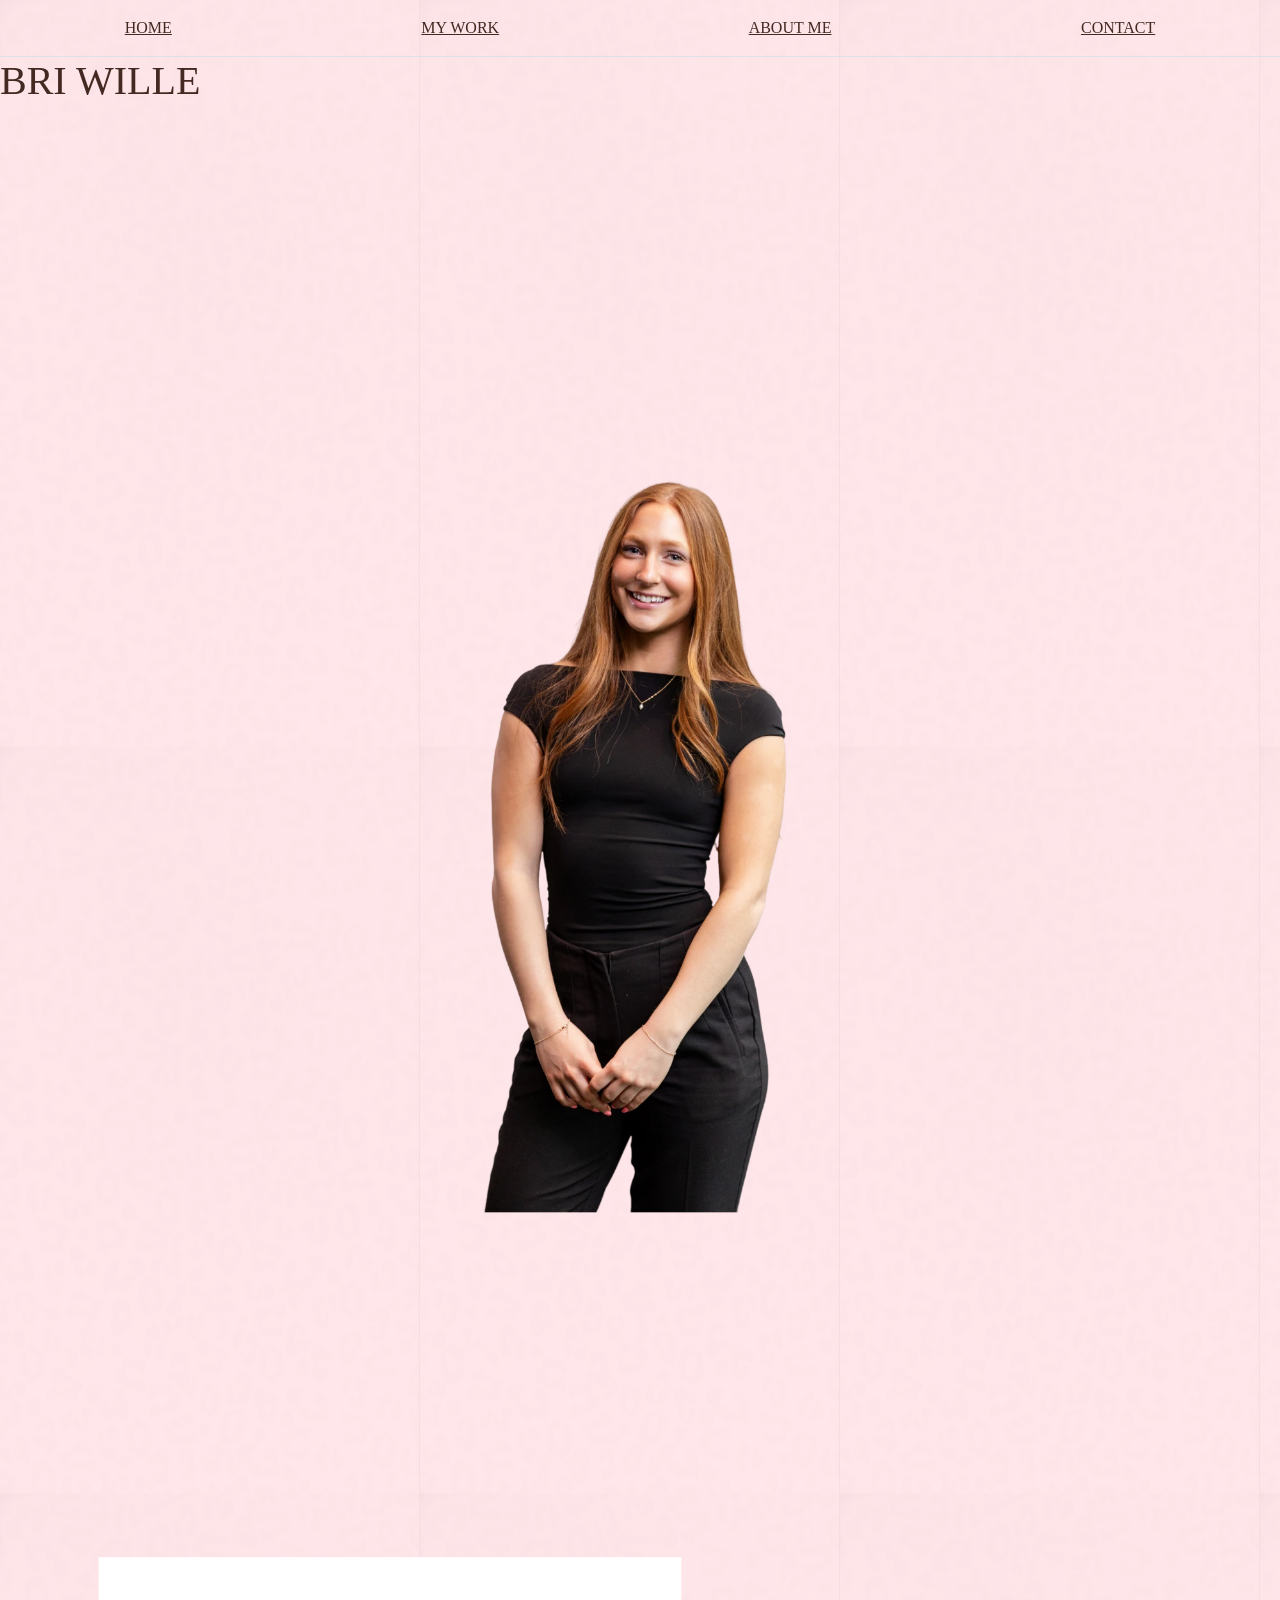
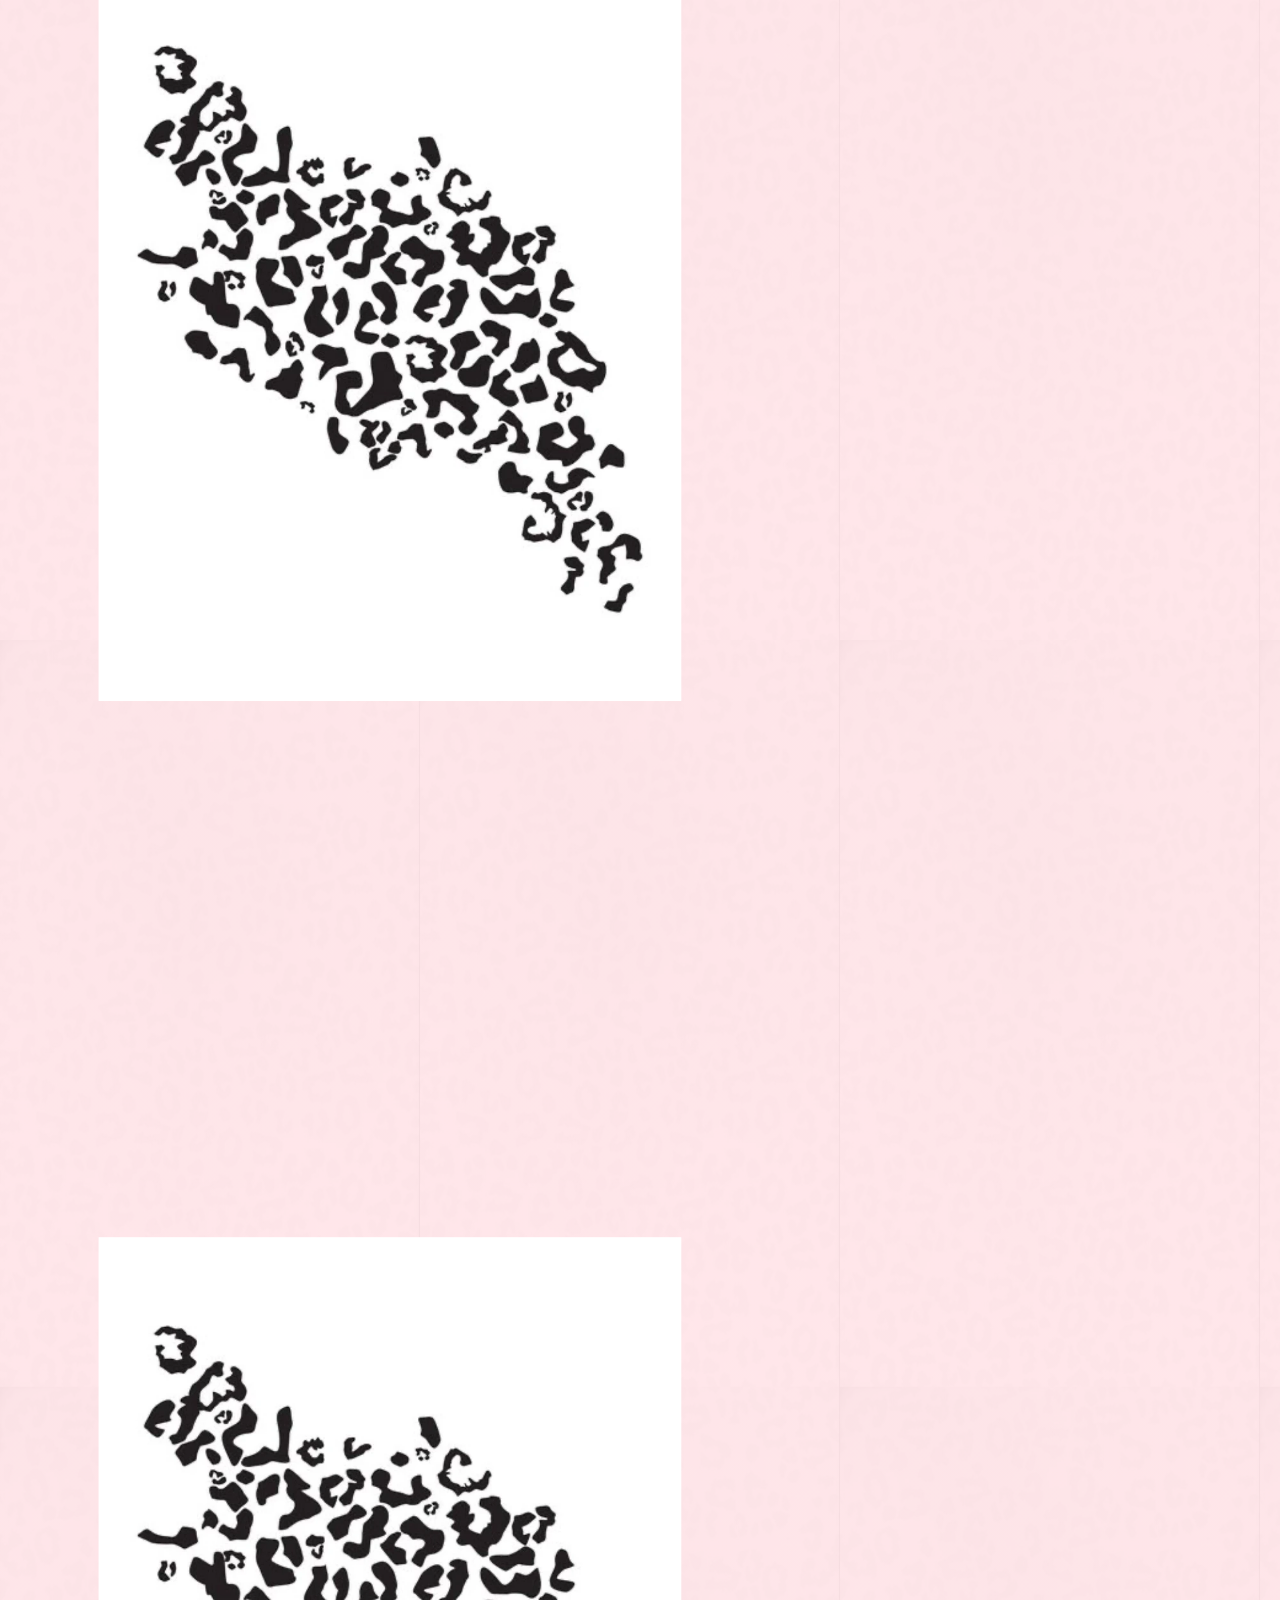
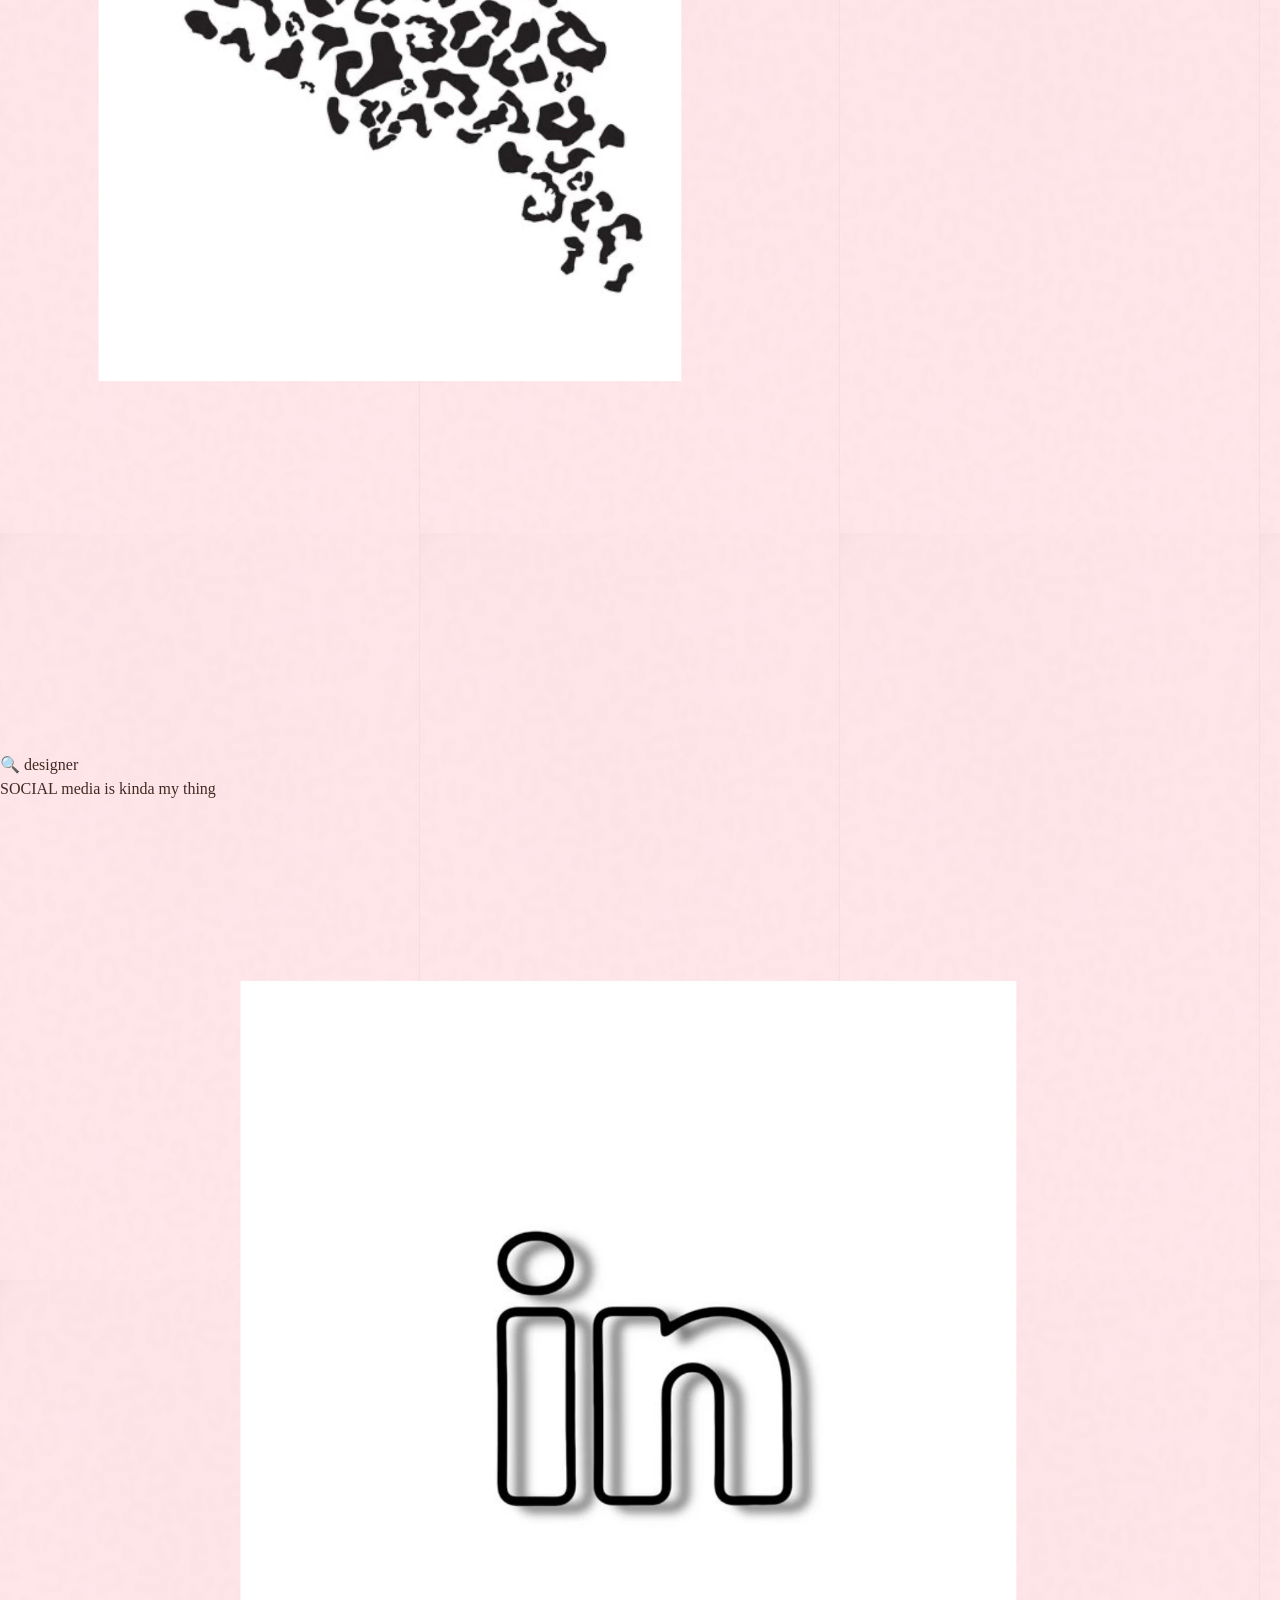
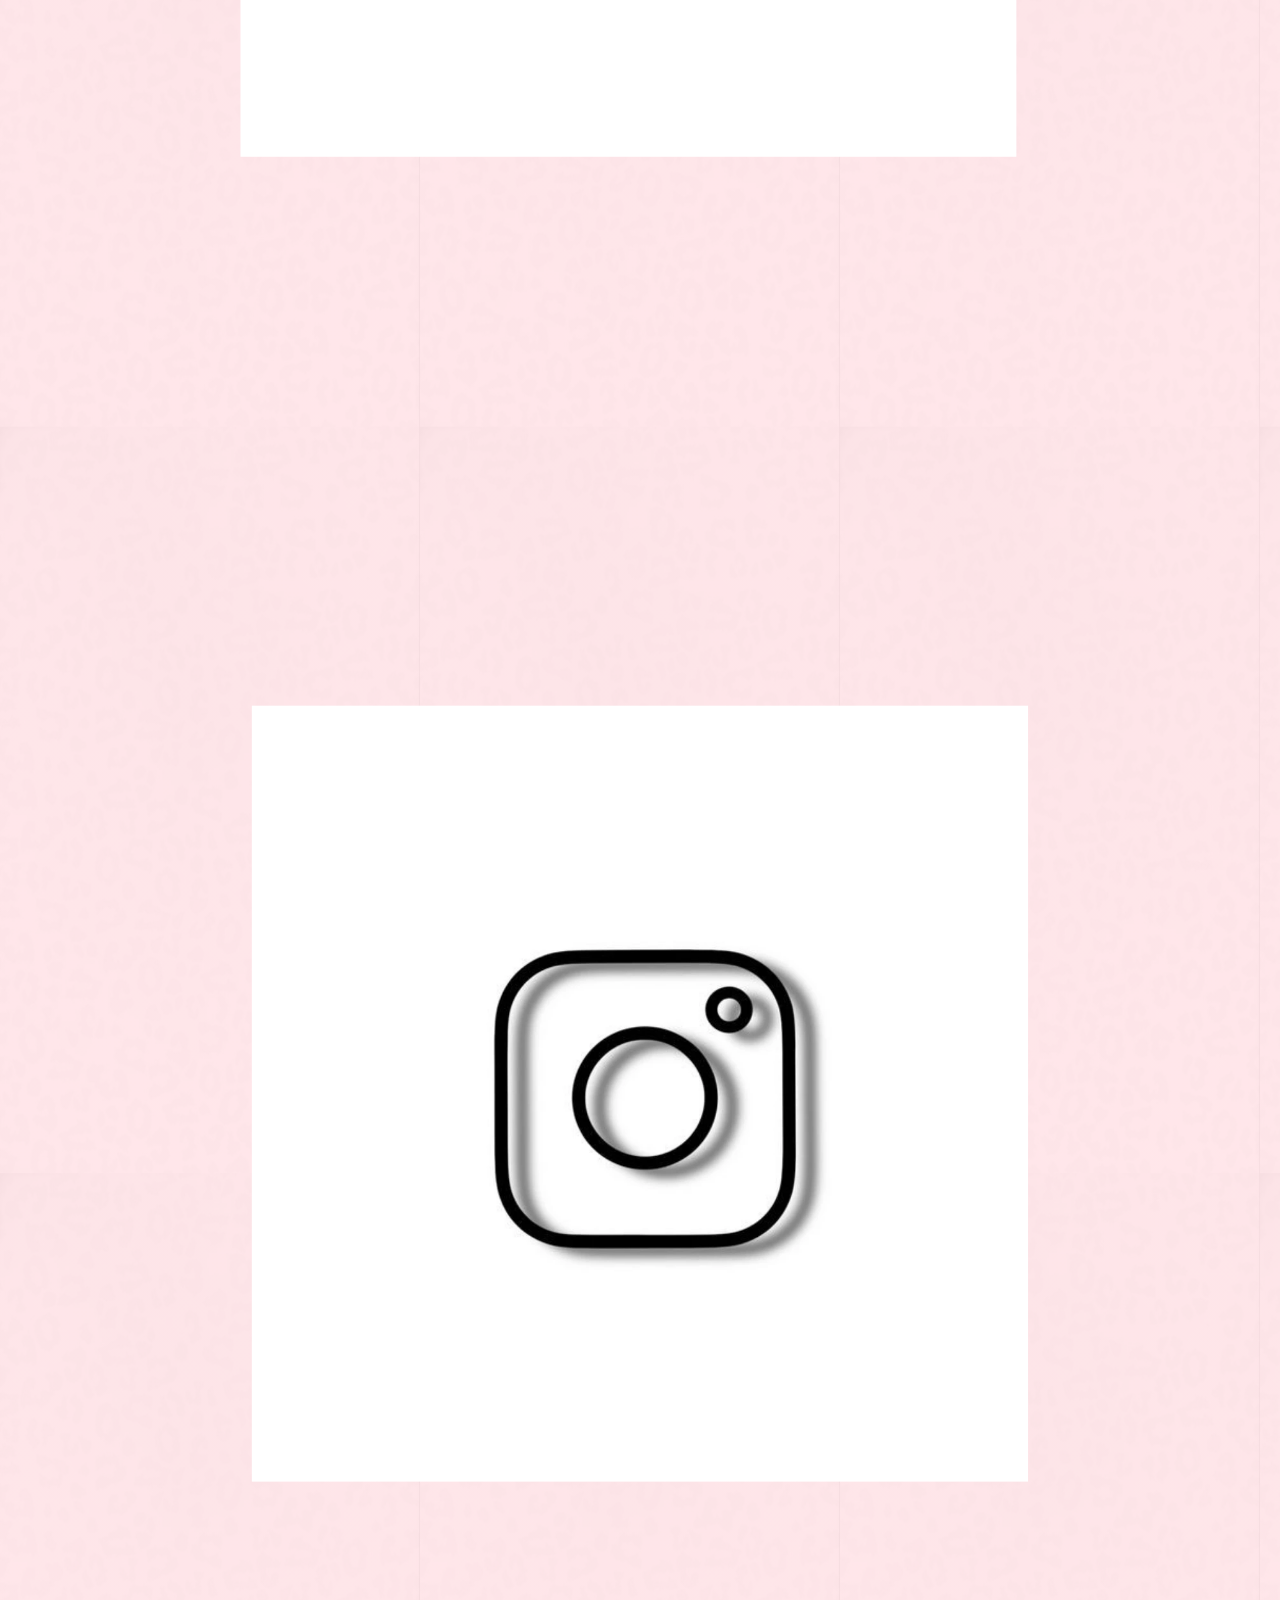
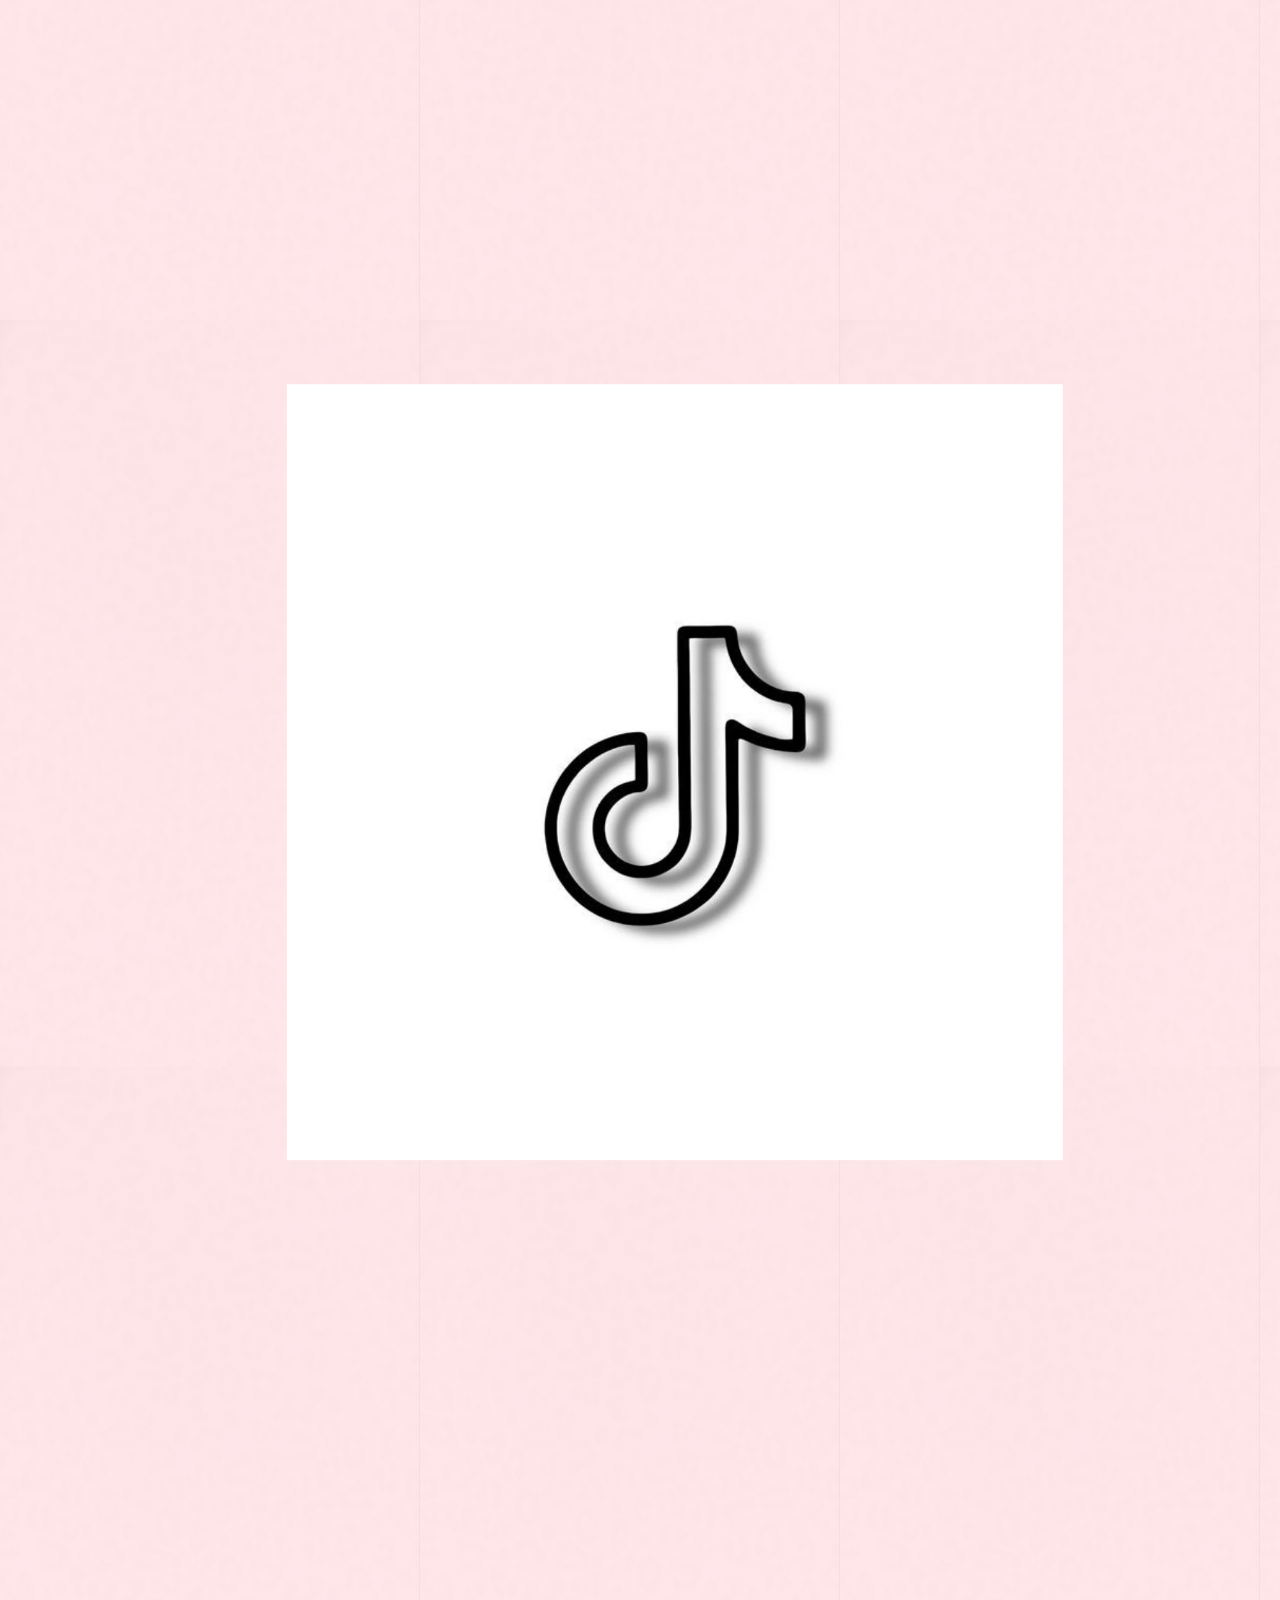
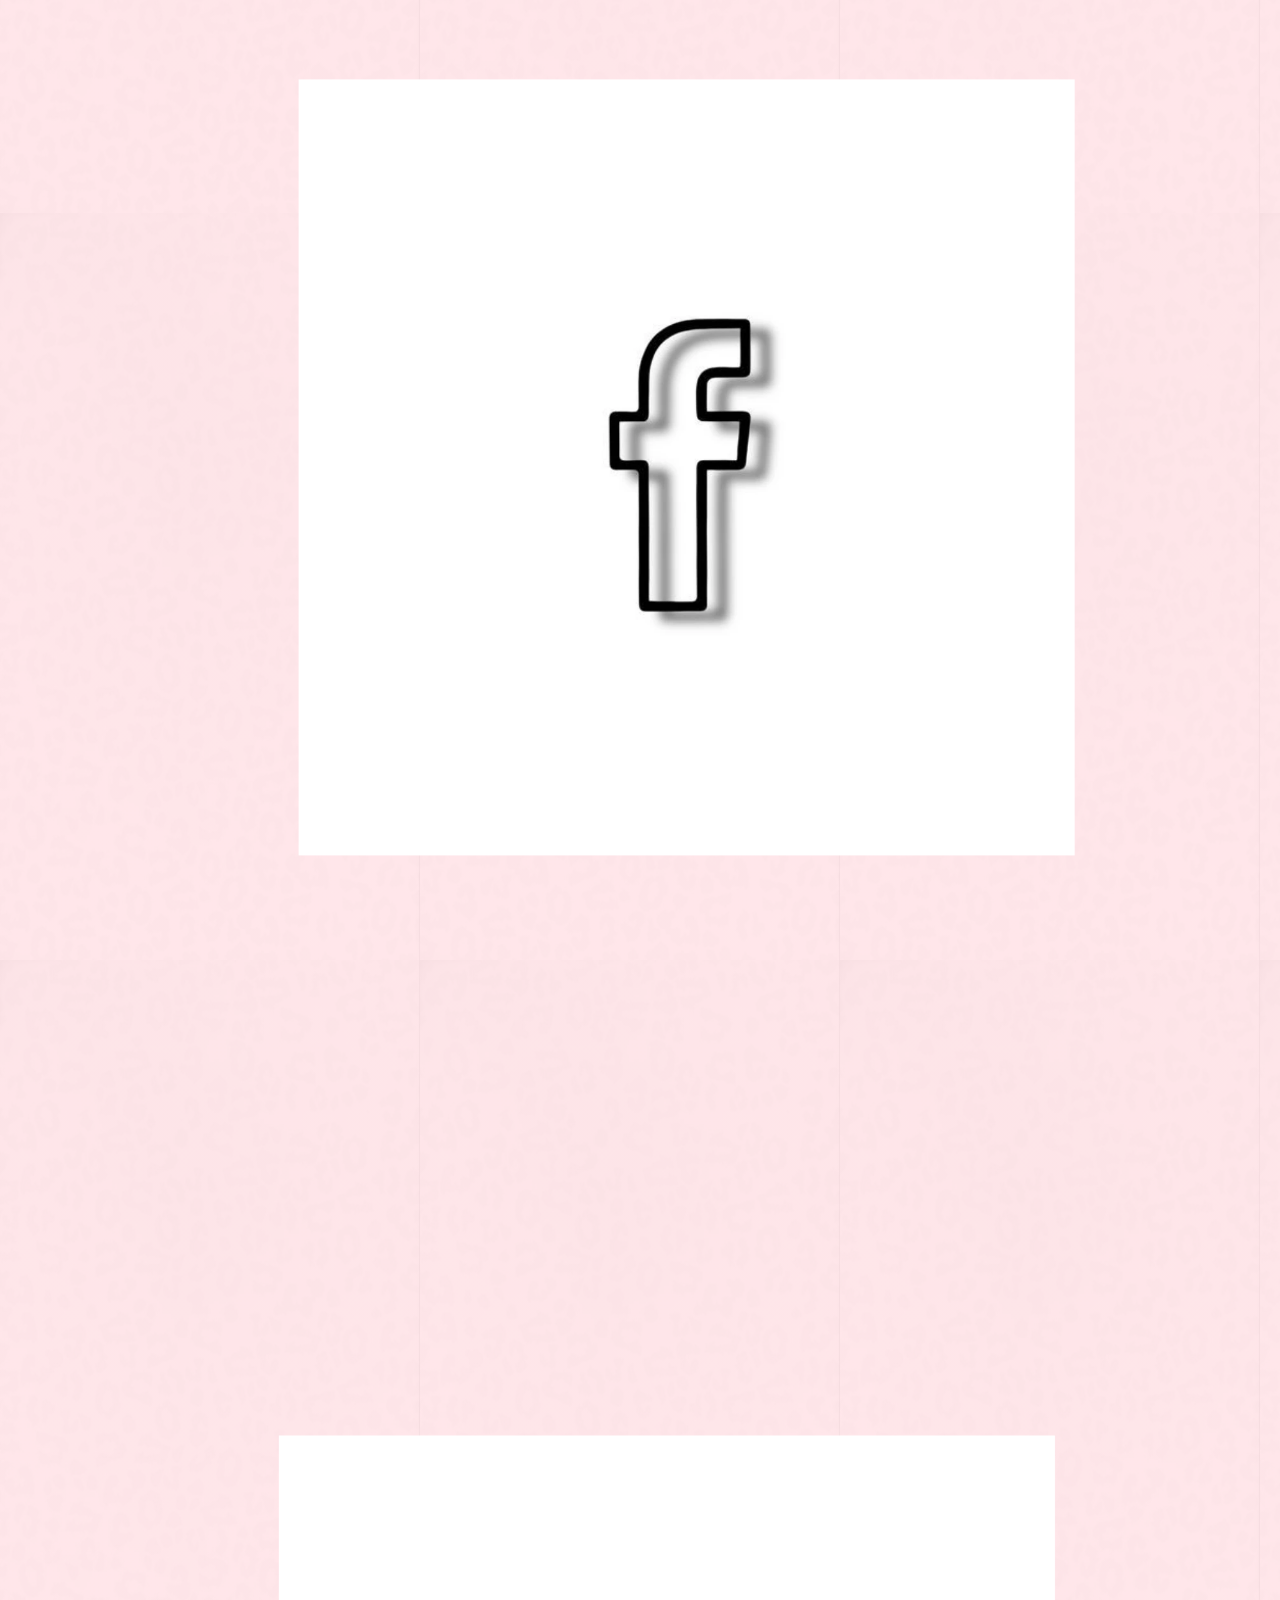
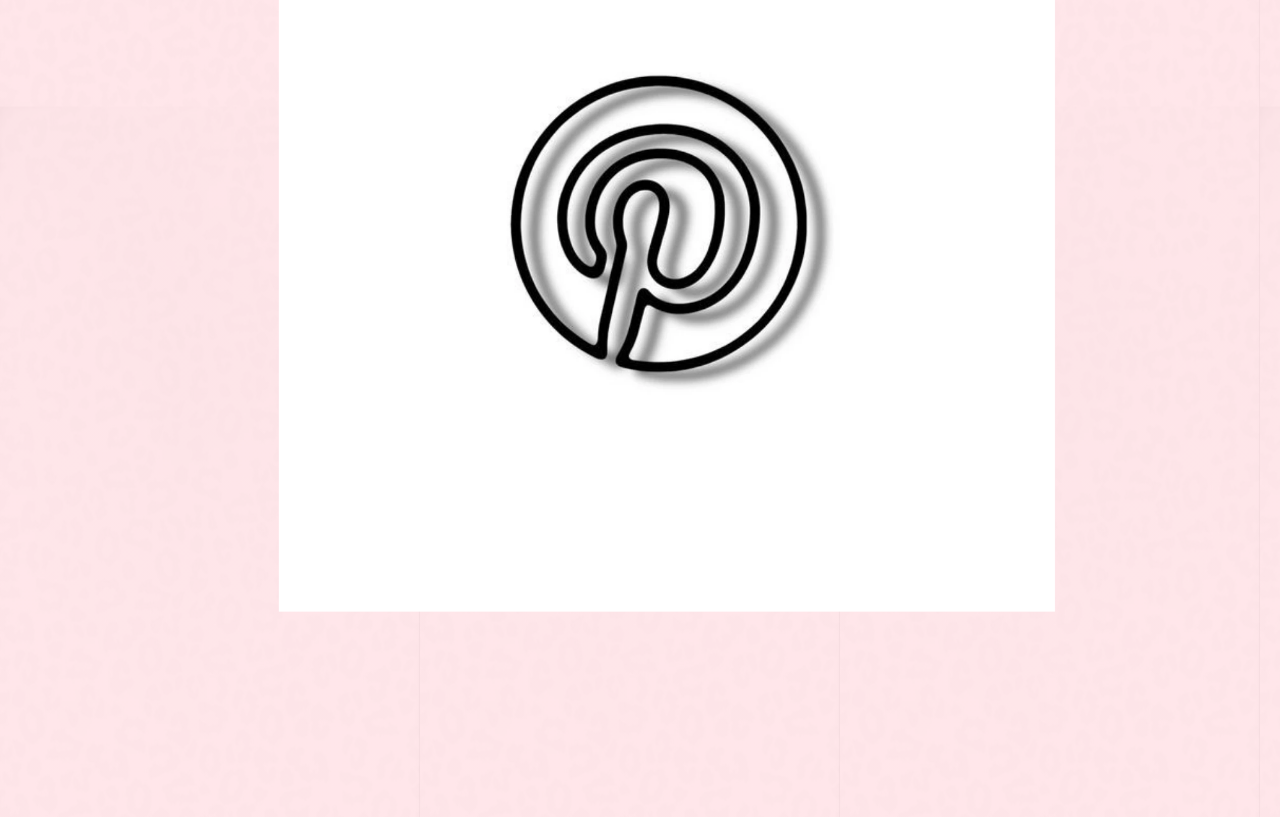
<file: example.html>
<!DOCTYPE html>
<html lang="en">
<head>
    <meta charset="UTF-8">
    <meta name="viewport" content="width=device-width, initial-scale=1.0">
    <title>Brianna Wille | Portfolio</title>
    
    <meta name="description" content="Explore the creative journey of Brianna Wille. This portfolio showcases a collection of professional work, offering a deep dive into her design evolution, unique identity, and creative vision.">
    
    <link rel="icon" href="images/favicon.ico" type="image/x-icon">
    
    <meta property="og:title" content="Brianna Wille | Portfolio">
    <meta property="og:description" content="Explore the creative work and identity of Brianna Wille.">
    <meta property="og:image" content="https://briannawille.github.io/images/brithumbnail.webp">
    <meta property="og:type" content="website">
    <meta property="og:url" content="https://briannawille.github.io/">

    <link rel="stylesheet" href="https://cdnjs.cloudflare.com/ajax/libs/animate.css/4.1.1/animate.min.css"/>
    <link href="https://cdn.jsdelivr.net/npm/bootstrap@5.3.8/dist/css/bootstrap.min.css" rel="stylesheet">
    <link href="./styles/style.css" rel="stylesheet">

    <!-- <style>
        @import url('https://fonts.googleapis.com/css2?family=Belleza&family=Give+You+Glory&family=Momo+Signature&display=swap');

        
    </style> -->
</head>

<body>
    <nav class="navbar d-flex justify-content-around border-bottom py-3">
        <a href="#">HOME</a>
        <a href="#">MY WORK</a>
        <a href="#">ABOUT ME</a>
        <a href="#">CONTACT</a>
    </nav>

    <header class="hero-container"> 
        <h1 class="hero-font">BRI WILLE</h1>
        <img src="images/transparentbricover.webp" alt="Brianna Wille" class="hero-photo">
    </header>

    <section class="tagline-section">
        <img src="images/Cheetahprint.webp" class="leopard-accent top-right" alt="">
        <img src="images/Cheetahprint.webp" class="leopard-accent bottom-left" alt="">

        <div class="designer-tag-container">
            <span class="designer-icon">🔍</span>
            <span class="designer-text">designer</span>
        </div>

        <p class="tagline-text">
            <span class="bold-text">SOCIAL</span> media is <span class="bold-text">kinda</span> my <span class="bold-text">thing</span>
        </p>
</body>
</html>

<div class="social-icons-container">
    <a href="https://www.linkedin.com/in/brianna-wille-729944336" target="_blank" class="social-link">
        <img src="images/linkedinicon.webp" alt="LinkedIn">
    </a>

    <a href="https://www.instagram.com/bri.wille?igsh=MWx0ZWhtNW1zdTFyaQ%3D%3D&utm_source=qr" target="_blank" class="social-link">
        <img src="images/instagramicon.webp" alt="Instagram">
    </a>

    <a href="https://www.tiktok.com/@briwille?_r=1&_t=ZP-95wmYeHTQjf" target="_blank" class="social-link">
        <img src="images/tiktokicon.webp" alt="TikTok">
    </a>

    <a href="INSERT_FACEBOOK_LINK_HERE" target="_blank" class="social-link">
        <img src="images/facebookicon.webp" alt="Facebook">
    </a>

    <a href="INSERT_PINTEREST_LINK_HERE" target="_blank" class="social-link">
        <img src="images/pinteresticon.webp" alt="Pinterest">
    </a>
</div>
</file>
<file: styles/style.css>
:root {
    --ink: #442922;
    --pink: #ff64bf;
    --soft-pink: #ffe3e7;
    --line: #cfcfcf;
}

* {
    box-sizing: border-box;
}

html {
    scroll-behavior: smooth;
}

body {
    margin: 0;
    color: var(--ink);
    background:
        linear-gradient(rgba(255, 227, 231, 0.88), rgba(255, 227, 231, 0.88)),
        url("../images/whitecheetahbackground.webp");
    background-size: 420px;
    font-family: "Belleza", Georgia, serif;
    letter-spacing: 0;
}

img {
    display: block;
    max-width: 100%;
}

a {
    color: inherit;
}

.site-nav {
    position: sticky;
    top: 0;
    z-index: 20;
    display: grid;
    grid-template-columns: repeat(4, 1fr);
    align-items: center;
    min-height: 46px;
    margin: 0;
    background:
        linear-gradient(rgba(255, 255, 255, 0.38), rgba(255, 255, 255, 0.38)),
        url("../images/whitegloss.webp");
    background-size: cover;
    border: 1px solid var(--ink);
    backdrop-filter: blur(6px);
}

.site-nav a {
    position: relative;
    justify-self: center;
    padding: 10px 4px 9px;
    color: var(--ink);
    font-size: clamp(0.9rem, 2.15vw, 2rem);
    line-height: 1;
    text-align: center;
    text-transform: uppercase;
    text-decoration: none;
    transition: color 180ms ease, transform 180ms ease;
}

.site-nav a::after {
    content: "";
    position: absolute;
    left: 50%;
    bottom: 3px;
    width: 100%;
    height: 2px;
    background: var(--pink);
    transform: translateX(-50%) scaleX(0);
    transform-origin: center;
    transition: transform 220ms ease;
}

.site-nav a:hover,
.site-nav a:focus-visible,
.site-nav a[aria-current="page"] {
    color: var(--pink);
    transform: translateY(-2px) rotate(-1deg);
}

.site-nav a:hover::after,
.site-nav a:focus-visible::after,
.site-nav a[aria-current="page"]::after {
    transform: translateX(-50%) scaleX(1);
}

@keyframes nav-pop {
    0%,
    100% {
        letter-spacing: 0;
    }

    50% {
        letter-spacing: 1px;
    }
}

.site-nav a:hover,
.site-nav a:focus-visible {
    animation: nav-pop 320ms ease;
}

.hero {
    position: relative;
    display: grid;
    place-items: end center;
    min-height: clamp(430px, 50vw, 620px);
    overflow: hidden;
    background:
        linear-gradient(rgba(255, 210, 225, 0.48), rgba(255, 210, 225, 0.48)),
        url("../images/whitebackground.webp") center / cover no-repeat;
}

.hero::before {
    content: "";
    position: absolute;
    z-index: 0;
    inset: 0;
    background: url("../images/kisses.webp") center / cover no-repeat;
    opacity: 0.08;
    mix-blend-mode: multiply;
}

.hero-signature {
    position: absolute;
    z-index: 2;
    top: 50%;
    left: 50%;
    width: 100%;
    margin: 0;
    color: transparent;
    font-family: "Instrument Serif", serif;
    font-size: clamp(4.5rem, 12.5vw, 11rem);
    font-style: normal;
    font-weight: 400;
    line-height: 0.86;
    text-align: center;
    text-transform: uppercase;
    white-space: nowrap;
    transform: translate(-50%, -50%);
    -webkit-text-stroke: 1px rgba(255, 155, 205, 0.92);
    text-shadow:
        8px 0 0 rgba(255, 85, 185, 0.72),
        15px 0 0 rgba(255, 190, 220, 0.9),
        0 8px 0 rgba(255, 95, 185, 0.08);
    transition: filter 180ms ease, text-shadow 180ms ease;
}

.signature-text {
    position: relative;
    z-index: 2;
}

.hero-signature:hover {
    filter: drop-shadow(0 0 10px rgba(255, 100, 191, 0.32));
    text-shadow:
        2px 0 0 rgba(255, 63, 178, 0.95),
        -6px 6px 0 rgba(255, 100, 191, 0.28),
        8px -5px 0 rgba(255, 100, 191, 0.22);
}

.hero-portfolio {
    position: absolute;
    z-index: 2;
    top: calc(50% + clamp(42px, 7vw, 96px));
    left: 50%;
    margin: 0;
    color: var(--pink);
    font-family: "Belleza", Georgia, serif;
    font-size: clamp(1.4rem, 4vw, 3.8rem);
    line-height: 1;
    text-transform: uppercase;
    letter-spacing: 0.16em;
    transform: translateX(-50%);
    animation: portfolio-slide-in 1.15s cubic-bezier(0.16, 1, 0.3, 1) 240ms both;
}

@keyframes portfolio-slide-in {
    0% {
        opacity: 0;
        transform: translateX(-120vw);
    }

    72% {
        opacity: 1;
        transform: translateX(-44%);
    }

    100% {
        opacity: 1;
        transform: translateX(-50%);
    }
}

.brand-confetti {
    position: absolute;
    z-index: 1;
    left: 50%;
    top: 50%;
    display: grid;
    place-items: center;
    opacity: 0;
    pointer-events: none;
    transform: translate(-50%, -50%) scale(0.2) rotate(0deg);
}

.brand-icon {
    width: clamp(30px, 5vw, 58px);
    height: clamp(30px, 5vw, 58px);
    border-radius: 50%;
    background: rgba(255, 255, 255, 0.92);
    box-shadow: 0 8px 18px rgba(255, 100, 191, 0.18);
}

.brand-icon img {
    width: 70%;
    height: 70%;
    object-fit: contain;
    opacity: 0.78;
}

.brand-pill {
    min-width: clamp(46px, 8vw, 88px);
    padding: 0.28em 0.52em;
    border: 1px solid rgba(255, 100, 191, 0.46);
    border-radius: 999px;
    background: rgba(255, 255, 255, 0.9);
    color: var(--pink);
    font-family: "Belleza", Georgia, serif;
    font-size: clamp(0.8rem, 1.8vw, 1.4rem);
    line-height: 1;
    text-transform: none;
    box-shadow: 0 8px 18px rgba(255, 100, 191, 0.14);
}

.hero-signature:hover .brand-confetti {
    animation: brand-confetti-burst 1450ms ease-out forwards;
}

.hero-signature:hover .brand-1 {
    --brand-x: -34vw;
    --brand-y: -8vw;
    --brand-r: -22deg;
    animation-delay: 0ms;
}

.hero-signature:hover .brand-2 {
    --brand-x: -23vw;
    --brand-y: 8vw;
    --brand-r: 18deg;
    animation-delay: 180ms;
}

.hero-signature:hover .brand-3 {
    --brand-x: -10vw;
    --brand-y: -11vw;
    --brand-r: 28deg;
    animation-delay: 360ms;
}

.hero-signature:hover .brand-4 {
    --brand-x: 5vw;
    --brand-y: 10vw;
    --brand-r: -18deg;
    animation-delay: 720ms;
}

.hero-signature:hover .brand-5 {
    --brand-x: 17vw;
    --brand-y: -10vw;
    --brand-r: 14deg;
    animation-delay: 900ms;
}

.hero-signature:hover .brand-6 {
    --brand-x: 28vw;
    --brand-y: 7vw;
    --brand-r: -14deg;
    animation-delay: 1080ms;
}

.hero-signature:hover .brand-7 {
    --brand-x: -2vw;
    --brand-y: -15vw;
    --brand-r: -8deg;
    animation-delay: 540ms;
}

.hero-signature:hover .brand-8 {
    --brand-x: 37vw;
    --brand-y: -4vw;
    --brand-r: 24deg;
    animation-delay: 1260ms;
}

@keyframes brand-confetti-burst {
    0% {
        opacity: 0;
        transform: translate(-50%, -50%) scale(0.2) rotate(0deg);
    }

    18% {
        opacity: 1;
    }

    74% {
        opacity: 1;
        transform: translate(calc(-50% + var(--brand-x)), calc(-50% + var(--brand-y))) scale(1) rotate(var(--brand-r));
    }

    100% {
        opacity: 0;
        transform: translate(calc(-50% + var(--brand-x)), calc(-50% + var(--brand-y) - 18px)) scale(0.78) rotate(var(--brand-r));
    }
}

.intro-strip {
    position: relative;
    display: flex;
    flex-direction: column;
    align-items: center;
    gap: clamp(26px, 4.4vw, 58px);
    min-height: 310px;
    padding: 26px 24px 64px;
    overflow: hidden;
    background: rgba(255, 227, 231, 0.5);
}

.designer-info {
    align-self: flex-start;
    display: flex;
    flex-direction: column;
    align-items: flex-start;
    gap: 10px;
    max-width: min(82vw, 520px);
    margin-left: clamp(0px, 2vw, 18px);
}

.designer-badge {
    display: inline-flex;
    align-items: center;
    gap: 12px;
    min-width: 124px;
    padding: 7px 18px 6px;
    border: 2px solid var(--ink);
    border-radius: 999px;
    background: var(--soft-pink);
    color: var(--ink);
    font-size: clamp(0.78rem, 1.35vw, 1rem);
    line-height: 1;
    text-transform: uppercase;
    transition: border-color 180ms ease, color 180ms ease, transform 180ms ease;
    cursor: help;
    outline: none;
}

.designer-definition {
    max-height: 0;
    margin: 0;
    padding: 0 18px;
    overflow: hidden;
    border: 1px solid rgba(255, 100, 191, 0.52);
    border-radius: 8px;
    background: var(--soft-pink);
    box-shadow: 0 16px 34px rgba(68, 41, 34, 0.14);
    color: var(--ink);
    font-family: "Belleza", Georgia, serif;
    font-size: clamp(0.95rem, 2vw, 1.2rem);
    line-height: 1.35;
    text-align: left;
    opacity: 0;
    transform: translateY(-4px);
    transition: max-height 220ms ease, opacity 180ms ease, padding 220ms ease, transform 180ms ease;
}

.designer-info:hover .designer-definition,
.designer-info:focus-within .designer-definition {
    max-height: 180px;
    padding: 16px 18px;
    opacity: 1;
    transform: translateY(0);
}

.designer-badge span:first-child {
    color: rgba(68, 41, 34, 0.68);
    font-size: clamp(1.52rem, 2.4vw, 2rem);
    line-height: 0.72;
    transition: color 180ms ease, transform 180ms ease;
}

.designer-badge:hover,
.designer-badge:focus-visible {
    border-color: var(--pink);
    color: var(--pink);
    transform: translateY(-1px);
}

.designer-badge:hover span:first-child,
.designer-badge:focus-visible span:first-child {
    color: var(--pink);
    transform: scale(1.08);
}

.tagline {
    position: relative;
    z-index: 2;
    margin: 0;
    font-size: clamp(1.65rem, 4.25vw, 3.8rem);
    line-height: 1.2;
    text-align: center;
    word-spacing: 0.24em;
}

.tagline strong {
    font-family: Arial, Helvetica, sans-serif;
    font-weight: 900;
    letter-spacing: 0;
}

.social-icons {
    position: relative;
    z-index: 2;
    display: flex;
    justify-content: center;
    gap: clamp(58px, 8.5vw, 150px);
    width: min(1220px, 100%);
}

.social-icons a,
.social-icons span {
    display: grid;
    place-items: center;
    border-radius: 50%;
    background: var(--soft-pink);
}

.social-icons img {
    width: clamp(92px, 11.5vw, 158px);
    height: clamp(92px, 11.5vw, 158px);
    object-fit: contain;
    opacity: 0.68;
    mix-blend-mode: multiply;
    transition: filter 180ms ease, opacity 180ms ease, transform 180ms ease;
}

.social-icons a:hover img,
.social-icons a:focus-visible img {
    opacity: 1;
    transform: translateY(-3px) scale(1.08);
}

.work-section {
    position: relative;
    padding: clamp(36px, 8vw, 82px) clamp(12px, 3vw, 32px) 28px;
    background: rgba(255, 227, 231, 0.42);
    text-align: center;
}

.work-section h2,
.contact-copy h2 {
    margin: 0;
    font-weight: 400;
    text-transform: uppercase;
}

.work-section h2 {
    margin-bottom: clamp(38px, 8vw, 70px);
    color: transparent;
    font-family: "Instrument Serif", serif;
    font-size: clamp(3.6rem, 10vw, 9rem);
    line-height: 0.86;
    -webkit-text-stroke: 1px rgba(255, 155, 205, 0.92);
    text-shadow:
        6px 0 0 rgba(255, 85, 185, 0.58),
        12px 0 0 rgba(255, 190, 220, 0.76),
        0 7px 0 rgba(255, 95, 185, 0.07);
}

.work-grid {
    display: grid;
    grid-template-columns: repeat(3, minmax(0, 1fr));
    gap: clamp(10px, 2vw, 28px);
    width: min(1180px, 100%);
    margin: 0 auto;
}

.work-card {
    min-width: 0;
}

.work-card img {
    width: 100%;
    aspect-ratio: 0.72;
    object-fit: cover;
}

.campaign-work-collage {
    position: relative;
    display: block;
    width: 100%;
    aspect-ratio: 0.72;
    padding: clamp(14px, 2.6vw, 28px);
    background:
        linear-gradient(rgba(255, 214, 234, 0.1), rgba(255, 214, 234, 0.1)),
        url("../images/campaign-editorial-bg.png") center / cover no-repeat;
    overflow: hidden;
}

.campaign-work-collage strong {
    position: absolute;
    top: 32%;
    left: 50%;
    z-index: 4;
    color: var(--pink);
    font-family: Arial, Helvetica, sans-serif;
    font-size: clamp(1.65rem, 4.9vw, 3.55rem);
    font-weight: 900;
    line-height: 0.82;
    text-align: center;
    text-transform: uppercase;
    transform: translateX(-50%);
}

.campaign-work-collage em {
    position: absolute;
    top: 42%;
    left: 50%;
    z-index: 5;
    color: var(--pink);
    font-family: "Dancing Script", cursive;
    font-size: clamp(1.7rem, 5.4vw, 4rem);
    font-style: normal;
    line-height: 0.8;
    transform: translateX(-50%) rotate(-5deg);
}

.work-card a {
    display: inline-block;
    margin-top: 10px;
    border-bottom: 1px solid currentColor;
    font-size: clamp(0.86rem, 2.4vw, 1.45rem);
    line-height: 1.08;
    text-transform: uppercase;
    text-decoration: none;
    transition: color 180ms ease, border-color 180ms ease, transform 180ms ease;
}

.work-card a:hover,
.work-card a:focus-visible {
    color: var(--pink);
    border-bottom-color: var(--pink);
    transform: translateY(-2px);
}

.about-preview {
    padding: clamp(32px, 7vw, 90px) clamp(20px, 5vw, 48px) 46px;
    background: rgba(255, 227, 231, 0.38);
    text-align: center;
}

.about-preview h2 {
    margin: 0 0 18px;
    color: transparent;
    font-family: "Instrument Serif", serif;
    font-size: clamp(3.6rem, 10vw, 9rem);
    font-weight: 400;
    line-height: 0.86;
    text-transform: uppercase;
    -webkit-text-stroke: 1px rgba(255, 155, 205, 0.92);
    text-shadow:
        6px 0 0 rgba(255, 85, 185, 0.58),
        12px 0 0 rgba(255, 190, 220, 0.76),
        0 7px 0 rgba(255, 95, 185, 0.07);
}

.about-photo {
    width: min(420px, 100%);
    height: auto;
    margin: 0 auto;
    border: 8px solid #fff;
    border-radius: 14px;
    box-shadow: 0 18px 40px rgba(68, 41, 34, 0.16);
}

.learn-more {
    display: inline-block;
    margin-top: 30px;
    padding: 16px 36px 14px;
    border-radius: 999px;
    background: rgba(255, 255, 255, 0.95);
    box-shadow: 0 10px 30px rgba(68, 41, 34, 0.1);
    color: var(--pink);
    font-size: clamp(1.05rem, 2.7vw, 1.45rem);
    text-transform: uppercase;
    text-decoration: underline;
    text-underline-offset: 2px;
    transition: background-color 180ms ease, box-shadow 180ms ease, color 180ms ease, transform 180ms ease;
}

.learn-more:hover,
.learn-more:focus-visible {
    background: var(--pink);
    color: #fff;
    transform: translateY(-5px);
    box-shadow: 0 15px 40px rgba(68, 41, 34, 0.12);
}

.contact-section {
    display: grid;
    grid-template-columns: minmax(170px, 0.82fr) minmax(260px, 1.18fr);
    align-items: center;
    gap: clamp(14px, 3vw, 44px);
    padding: clamp(34px, 8vw, 92px) clamp(14px, 5vw, 70px);
    overflow: hidden;
    background:
        linear-gradient(rgba(255, 255, 255, 0.58), rgba(255, 255, 255, 0.58)),
        url("../images/cheetahgrey.webp");
    background-repeat: no-repeat;
    background-position: center;
    background-size: cover;
}

.contact-copy {
    position: relative;
    z-index: 2;
    align-self: stretch;
    display: flex;
    flex-direction: column;
    justify-content: space-between;
    min-height: 260px;
}

.contact-copy h2 {
    font-size: clamp(1.5rem, 4.8vw, 3.4rem);
    line-height: 1;
}

.thanks-note {
    margin: 0;
    color: var(--pink);
    font-family: "Give You Glory", "Momo Signature", cursive;
    font-size: clamp(2.6rem, 8vw, 6rem);
    line-height: 0.86;
}

.thanks-note span {
    display: block;
}

.thanks-note span:nth-child(2) {
    padding-left: 36%;
    font-size: 0.48em;
}

.thanks-note span:nth-child(3) {
    padding-left: 18%;
}

.closing-note {
    margin: 0;
    font-family: "Give You Glory", "Momo Signature", cursive;
    font-size: clamp(1rem, 2.7vw, 2rem);
    line-height: 1;
}

.contact-art {
    position: relative;
    min-height: clamp(360px, 62vw, 680px);
}

.contact-photo {
    position: absolute;
    top: 0;
    right: 0;
    width: min(50vw, 520px);
    height: 100%;
    object-fit: cover;
    object-position: center;
}

.contact-card {
    position: absolute;
    z-index: 3;
    display: flex;
    align-items: center;
    justify-content: flex-start;
    gap: clamp(8px, 1.6vw, 16px);
    width: clamp(260px, 29vw, 360px);
    min-width: 0;
    padding: clamp(6px, 1.05vw, 10px) clamp(10px, 1.6vw, 16px);
    border: 1px solid var(--ink);
    background: #fff;
    text-decoration: none;
    cursor: pointer;
    transition: border-color 180ms ease, box-shadow 180ms ease, transform 180ms ease;
}

.contact-card:hover,
.contact-card:focus-visible {
    border-color: var(--pink);
    box-shadow: 0 10px 24px rgba(255, 100, 191, 0.16);
    transform: translateY(-2px);
}

.email-card {
    top: 17%;
    left: clamp(-62px, -5.4vw, -28px);
}

.phone-card {
    top: 42%;
    left: clamp(-34px, -2.8vw, -14px);
}

.linkedin-card {
    top: 68%;
    left: clamp(-48px, -4.2vw, -22px);
    width: clamp(330px, 34vw, 500px);
}

.contact-icon {
    position: relative;
    display: grid;
    place-items: center;
    flex: 0 0 clamp(48px, 5.8vw, 68px);
    width: clamp(48px, 5.8vw, 68px);
    height: clamp(48px, 5.8vw, 68px);
    color: var(--ink);
    overflow: visible;
}

.contact-icon img {
    display: none;
}

.contact-icon svg {
    display: grid;
    width: clamp(31px, 4vw, 44px);
    height: clamp(31px, 4vw, 44px);
}

.contact-details {
    display: flex;
    flex: 1;
    min-width: 0;
    flex-direction: column;
    align-items: center;
    justify-content: center;
    gap: clamp(0px, 0.8vw, 6px);
}

.stars {
    color: #ffd320;
    font-family: Arial, Helvetica, sans-serif;
    font-size: clamp(0.8rem, 1.8vw, 1.22rem);
    letter-spacing: 1px;
    white-space: nowrap;
}

.contact-text {
    color: var(--ink);
    font-family: "Belleza", Georgia, serif;
    font-size: clamp(0.9rem, 1.8vw, 1.32rem);
    line-height: 1;
    white-space: nowrap;
}

.linkedin-card .contact-text {
    font-size: clamp(0.78rem, 1.35vw, 1.05rem);
}

@media (max-width: 620px) {
    .hero {
        min-height: 390px;
    }

    .intro-strip {
        padding-bottom: 34px;
    }

    .work-section {
        padding-top: 34px;
    }

    .contact-section {
        grid-template-columns: 0.64fr 1fr;
        gap: 8px;
        padding: 34px 8px 36px;
    }

    .contact-photo {
        width: 56vw;
    }

    .contact-card {
        width: 44vw;
        min-width: 168px;
        gap: 7px;
        padding: 6px 8px;
    }

    .email-card {
        left: -24px;
    }

    .phone-card {
        left: -8px;
    }

    .linkedin-card {
        left: -18px;
    }

    .contact-icon {
        flex-basis: 42px;
        width: 42px;
        height: 42px;
    }

    .stars {
        font-size: 0.78rem;
    }

    .contact-text {
        font-size: 0.82rem;
    }
}

@media (max-width: 430px) {
    .hero-signature {
        top: 50%;
        font-size: 4.35rem;
        -webkit-text-stroke-width: 1px;
    }

    .hero-portfolio {
        top: calc(50% + 48px);
        font-size: 1.35rem;
    }

    .tagline {
        word-spacing: 0.18em;
    }

    .work-grid {
        gap: 8px;
    }

    .work-card img {
        aspect-ratio: 0.66;
    }

    .contact-copy {
        min-height: 216px;
    }

    .contact-art {
        min-height: 218px;
    }

    .stars {
        letter-spacing: 0;
    }

    .contact-card {
        width: 46vw;
        min-width: 154px;
    }

    .email-card {
        left: -18px;
    }

    .phone-card {
        left: -6px;
    }

    .linkedin-card {
        left: -14px;
    }

    .contact-icon {
        flex-basis: 38px;
        width: 38px;
        height: 38px;
    }

    .contact-text {
        font-size: 0.72rem;
    }
}

.portfolio-page {
    min-height: 100vh;
    background:
        linear-gradient(rgba(255, 255, 255, 0.72), rgba(255, 255, 255, 0.72)),
        url("../images/whitebackground.webp") center / cover fixed;
}

.portfolio-hero {
    display: grid;
    place-items: center;
    min-height: 320px;
    padding: 46px 20px 34px;
    text-align: center;
}

.portfolio-hero h1 {
    margin: 0;
    color: var(--pink);
    font-family: "Instrument Serif", serif;
    font-size: clamp(4rem, 13vw, 12rem);
    font-weight: 400;
    line-height: 0.9;
    text-transform: uppercase;
    -webkit-text-stroke: 1px rgba(255, 155, 205, 0.9);
    text-shadow: 8px 0 0 rgba(255, 85, 185, 0.38);
}

.back-link {
    justify-self: start;
    margin-left: min(4vw, 42px);
    padding: 8px 16px;
    border: 1px solid var(--pink);
    border-radius: 999px;
    background: #fff;
    color: var(--pink);
    font-size: 0.92rem;
    text-transform: uppercase;
    text-decoration: none;
}

.upload-work {
    display: grid;
    grid-template-columns: minmax(0, 1fr) auto;
    gap: 24px;
    align-items: center;
    width: min(1040px, calc(100% - 32px));
    margin: 0 auto 34px;
    padding: 22px;
    border: 1px solid rgba(255, 100, 191, 0.32);
    background: rgba(255, 255, 255, 0.88);
}

.upload-copy h2,
.upload-copy p {
    margin: 0;
}

.upload-copy h2 {
    font-size: clamp(1.7rem, 4vw, 3rem);
    text-transform: uppercase;
}

.upload-copy p {
    max-width: 580px;
    margin-top: 8px;
    font-size: 1.05rem;
    line-height: 1.35;
}

.upload-dropzone {
    display: inline-grid;
    place-items: center;
    min-width: 170px;
    min-height: 58px;
    padding: 12px 22px;
    border: 1px solid var(--pink);
    border-radius: 999px;
    background: #fff;
    color: var(--pink);
    cursor: pointer;
    text-transform: uppercase;
    box-shadow: 0 10px 24px rgba(255, 100, 191, 0.12);
}

.upload-dropzone input {
    position: absolute;
    width: 1px;
    height: 1px;
    overflow: hidden;
    opacity: 0;
}

.social-gallery {
    display: grid;
    grid-template-columns: repeat(auto-fit, minmax(220px, 1fr));
    gap: 20px;
    width: min(1040px, calc(100% - 32px));
    margin: 0 auto;
    padding-bottom: 80px;
}

.gallery-card {
    min-height: 280px;
    border: 1px solid rgba(68, 41, 34, 0.18);
    background: #fff;
}

.gallery-card img {
    width: 100%;
    aspect-ratio: 4 / 5;
    object-fit: cover;
}

.gallery-card p,
.placeholder-card span {
    display: block;
    margin: 0;
    padding: 14px;
    font-size: 1rem;
    line-height: 1.2;
}

.placeholder-card {
    display: grid;
    place-items: center;
    border-style: dashed;
    color: rgba(68, 41, 34, 0.76);
    text-align: center;
}

.campaign-page {
    background:
        linear-gradient(rgba(255, 227, 231, 0.78), rgba(255, 255, 255, 0.86)),
        url("../images/whitebackground.webp") center / cover fixed;
}

.campaign-showcase {
    display: grid;
    grid-template-columns: repeat(2, minmax(0, 1fr));
    gap: clamp(22px, 4vw, 44px);
    width: min(1120px, calc(100% - 34px));
    margin: 0 auto;
    padding: 0 0 90px;
}

.campaign-card {
    display: grid;
    overflow: hidden;
    border: 1px solid rgba(68, 41, 34, 0.18);
    background: rgba(255, 255, 255, 0.9);
    box-shadow: 16px 16px 0 rgba(255, 100, 191, 0.14);
}

.campaign-card img {
    display: block;
    width: 100%;
    aspect-ratio: 16 / 9;
    object-fit: cover;
    background: #fff;
}

.campaign-card div {
    display: grid;
    gap: 10px;
    padding: clamp(18px, 3vw, 30px);
}

.campaign-card p,
.campaign-card h2 {
    margin: 0;
}

.campaign-card p {
    color: var(--pink);
    font-family: "Belleza", Georgia, serif;
    font-size: clamp(0.9rem, 1.6vw, 1.1rem);
    line-height: 1;
    text-transform: uppercase;
}

.campaign-card h2 {
    color: var(--ink);
    font-family: "Instrument Serif", serif;
    font-size: clamp(2.4rem, 5vw, 4.6rem);
    font-weight: 400;
    line-height: 0.92;
    text-transform: uppercase;
}

.campaign-actions {
    display: flex;
    flex-wrap: wrap;
    gap: 12px;
    align-items: center;
    padding: 0;
}

.campaign-card a,
.campaign-card button {
    display: inline-grid;
    place-items: center;
    justify-self: start;
    min-height: 54px;
    margin-top: 6px;
    padding: 10px 24px;
    border: 1px solid var(--pink);
    border-radius: 999px;
    background: #fff;
    color: var(--pink);
    font-family: "Belleza", Georgia, serif;
    font-size: clamp(1rem, 1.6vw, 1.2rem);
    line-height: 1;
    text-align: center;
    text-decoration: none;
    text-transform: uppercase;
    transition: background-color 180ms ease, color 180ms ease, transform 180ms ease;
}

.campaign-card a {
    min-width: 230px;
}

.campaign-card button {
    min-width: 148px;
    background: var(--soft-pink);
    color: var(--ink);
    cursor: pointer;
}

.campaign-card a:hover,
.campaign-card a:focus-visible,
.campaign-card button:hover,
.campaign-card button:focus-visible {
    background: var(--soft-pink);
    color: var(--ink);
    transform: translateY(-2px);
}

.campaign-card button:hover,
.campaign-card button:focus-visible {
    background: #fff;
    color: var(--pink);
}

.campaign-modal {
    width: min(980px, calc(100vw - 34px));
    max-height: min(760px, calc(100vh - 34px));
    padding: clamp(28px, 5vw, 58px);
    border: 1px solid rgba(68, 41, 34, 0.24);
    background:
        linear-gradient(rgba(255, 255, 255, 0.88), rgba(255, 227, 231, 0.9)),
        url("../images/whitebackground.webp") center / cover;
    color: var(--ink);
    box-shadow: 0 26px 80px rgba(68, 41, 34, 0.32);
}

.campaign-modal::backdrop {
    background: rgba(68, 41, 34, 0.36);
    backdrop-filter: blur(9px);
}

.campaign-modal-close {
    position: absolute;
    top: 16px;
    right: 18px;
    display: grid;
    place-items: center;
    width: 42px;
    height: 42px;
    border: 1px solid rgba(68, 41, 34, 0.24);
    border-radius: 50%;
    background: rgba(255, 255, 255, 0.88);
    color: var(--ink);
    cursor: pointer;
    font-family: Arial, Helvetica, sans-serif;
    font-size: 1.8rem;
    line-height: 1;
}

.campaign-modal h2 {
    margin: 0 48px 22px 0;
    font-family: "Instrument Serif", serif;
    font-size: clamp(2.7rem, 6vw, 5.8rem);
    font-weight: 400;
    line-height: 0.92;
    text-transform: uppercase;
}

.campaign-modal p {
    margin: 0;
    font-size: clamp(1.02rem, 1.8vw, 1.22rem);
    line-height: 1.5;
}

.campaign-modal p + p {
    margin-top: 16px;
}

.graphic-design-page {
    background:
        repeating-linear-gradient(
            90deg,
            rgba(255, 255, 255, 0.72) 0 28px,
            rgba(255, 224, 232, 0.72) 28px 52px
        );
}

.graphic-design-page .portfolio-hero {
    min-height: 220px;
    padding-bottom: 8px;
}

.graphic-showcase {
    display: grid;
    gap: 0;
    width: min(1120px, 100%);
    margin: 0 auto 42px;
}

.case-study {
    position: relative;
    display: grid;
    min-height: 520px;
    padding: clamp(20px, 4vw, 44px);
}

.case-study-feature {
    grid-template-columns: minmax(0, 1.35fr) minmax(210px, 0.65fr);
    align-items: start;
    gap: clamp(20px, 4vw, 54px);
}

.browser-mockup {
    overflow: hidden;
    border-radius: 8px 8px 0 0;
    background: #d8d2ce;
    box-shadow: 0 12px 0 rgba(68, 41, 34, 0.08);
}

.browser-bar {
    display: grid;
    grid-template-columns: repeat(3, 10px) 1fr;
    gap: 7px;
    align-items: center;
    height: 42px;
    padding: 8px 12px;
}

.browser-bar span {
    width: 8px;
    height: 8px;
    border-radius: 50%;
    background: var(--ink);
    opacity: 0.72;
}

.browser-url {
    height: 13px;
    margin-left: 6px;
    border-radius: 999px;
    background: rgba(255, 255, 255, 0.9);
}

.browser-art {
    position: relative;
    min-height: 310px;
    background: #fff;
    overflow: hidden;
}

.browser-art img {
    width: 100%;
    height: 100%;
    min-height: 310px;
    object-fit: cover;
}

.cyclist-art {
    height: 330px;
    min-height: 330px;
}

.cyclist-art img {
    height: 330px;
    min-height: 330px;
    object-position: top center;
}

.browser-ribbon {
    position: absolute;
    left: 8%;
    right: 8%;
    top: 38%;
    padding: 7px 10px;
    background: rgba(255, 160, 205, 0.9);
    color: #fff;
    font-family: "Dancing Script", cursive;
    font-size: clamp(1.1rem, 2.6vw, 2.25rem);
    line-height: 1;
    text-align: center;
}

.browser-tabs {
    position: absolute;
    inset: auto 8px 10px;
    display: grid;
    grid-template-columns: repeat(4, 1fr);
    gap: 10px;
}

.browser-tabs span {
    padding: 5px 6px;
    border: 1px solid var(--ink);
    border-radius: 4px;
    background: rgba(255, 231, 238, 0.95);
    font-family: "Dancing Script", cursive;
    font-size: clamp(0.7rem, 1.3vw, 0.95rem);
    line-height: 1;
    text-align: center;
}

.phone-mockup {
    position: relative;
    overflow: hidden;
    width: min(240px, 100%);
    min-height: 470px;
    margin: 42px auto 0;
    border: 10px solid #050505;
    border-radius: 36px;
    background: #fff;
    box-shadow: 0 14px 0 rgba(68, 41, 34, 0.14);
}

.phone-speaker {
    position: absolute;
    top: 10px;
    left: 50%;
    z-index: 2;
    width: 70px;
    height: 8px;
    border-radius: 999px;
    background: #050505;
    transform: translateX(-50%);
}

.phone-mockup img {
    width: 100%;
    height: 100%;
    min-height: 470px;
    object-fit: cover;
    opacity: 0.88;
}

.phone-copy {
    position: absolute;
    inset: 54px 18px auto;
    display: grid;
    gap: 22px;
    color: var(--ink);
    font-family: "Belleza", Georgia, serif;
    font-size: 0.9rem;
    text-align: center;
}

.phone-copy strong {
    text-transform: uppercase;
}

.espresso-divider {
    display: grid;
    place-items: center;
    height: clamp(180px, 22vw, 280px);
    background: var(--ink);
}

.espresso-divider img {
    width: auto;
    max-width: min(46vw, 380px);
    max-height: calc(100% - 32px);
    object-fit: contain;
}

.case-study-split {
    grid-template-columns: 1fr 1fr;
    align-items: center;
    gap: clamp(24px, 6vw, 80px);
    min-height: 620px;
}

.graphic-project-card {
    z-index: 4;
    display: grid;
    gap: 7px;
    width: min(390px, 86vw);
    padding: clamp(16px, 2.4vw, 24px);
    border: 1px solid rgba(68, 41, 34, 0.18);
    background: rgba(255, 255, 255, 0.9);
    color: var(--ink);
    box-shadow: 12px 12px 0 rgba(255, 100, 191, 0.14);
}

.graphic-project-card p,
.graphic-project-card h2 {
    margin: 0;
}

.graphic-project-card p {
    color: var(--pink);
    font-family: "Belleza", Georgia, serif;
    font-size: clamp(0.86rem, 1.5vw, 1.05rem);
    line-height: 1;
    text-transform: uppercase;
}

.graphic-project-card h2 {
    font-family: "Instrument Serif", serif;
    font-size: clamp(2.1rem, 4.2vw, 4rem);
    font-weight: 400;
    line-height: 0.94;
    text-transform: uppercase;
}

.graphic-project-card .case-study-button {
    justify-self: start;
    margin-top: 8px;
}

.cyclist-project-card {
    position: absolute;
    left: clamp(22px, 18vw, 270px);
    bottom: 42px;
}

.packaging-project-card {
    position: absolute;
    top: 70px;
    left: clamp(22px, 8vw, 110px);
}

.brand-project-card {
    position: absolute;
    right: clamp(10px, 2vw, 28px);
    bottom: 16px;
    width: min(340px, 88%);
}

.small-browser {
    align-self: end;
    width: min(560px, 100%);
    margin-top: 220px;
}

.small-browser .browser-art,
.small-browser .browser-art img {
    min-height: 230px;
}

.brand-board {
    position: relative;
    min-height: 500px;
}

.brand-system-image {
    position: absolute;
    top: 48px;
    left: 10%;
    width: min(440px, 82%);
    height: auto;
    filter: drop-shadow(16px 16px 0 rgba(68, 41, 34, 0.18));
}

.brand-corner {
    display: none;
}

.brand-logo,
.brand-card {
    display: grid;
    place-items: center;
    color: var(--ink);
    font-family: "Instrument Serif", serif;
    font-size: clamp(2.6rem, 7vw, 5rem);
    line-height: 1;
    text-shadow: 4px 0 0 rgba(255, 190, 220, 0.75);
}

.brand-logo {
    position: absolute;
    top: 42px;
    right: 12%;
    width: 170px;
    height: 120px;
}

.brand-card {
    position: absolute;
    background: #fff;
    box-shadow: 14px 14px 0 rgba(68, 41, 34, 0.2);
}

.card-large {
    top: 190px;
    left: 28%;
    width: 210px;
    height: 150px;
}

.card-small {
    right: 4%;
    bottom: 68px;
    width: 150px;
    height: 100px;
}

.graphic-showcase {
    gap: clamp(34px, 7vw, 84px);
    width: min(1180px, calc(100% - 36px));
    padding: 0 0 96px;
}

.graphic-project {
    display: grid;
    grid-template-columns: minmax(260px, 0.78fr) minmax(0, 1.22fr);
    align-items: center;
    gap: clamp(24px, 5vw, 68px);
    padding: clamp(22px, 4vw, 46px);
    border: 1px solid rgba(68, 41, 34, 0.12);
    background: rgba(255, 255, 255, 0.58);
    box-shadow: 18px 18px 0 rgba(255, 100, 191, 0.12);
}

.graphic-project-cyclist {
    grid-template-columns: 1fr;
    justify-items: center;
}

.graphic-project-cyclist .graphic-project-card {
    max-width: min(720px, 100%);
    text-align: center;
}

.graphic-project-cyclist .case-study-button {
    justify-self: center;
}

.graphic-project-cyclist .graphic-project-art {
    width: 100%;
}

.graphic-project:nth-of-type(even) {
    grid-template-columns: minmax(0, 1.18fr) minmax(260px, 0.82fr);
}

.graphic-project:nth-of-type(even) .graphic-project-card {
    order: 2;
}

.graphic-project-card {
    position: static;
    width: 100%;
    max-width: 430px;
    align-self: center;
    background: rgba(255, 255, 255, 0.94);
}

.graphic-project-card span {
    display: block;
    color: rgba(68, 41, 34, 0.78);
    font-family: "Belleza", Georgia, serif;
    font-size: clamp(1rem, 1.8vw, 1.22rem);
    line-height: 1.35;
}

.graphic-project-art {
    position: relative;
    display: grid;
    min-width: 0;
}

.cyclist-layout {
    grid-template-columns: minmax(0, 1fr) minmax(150px, 230px);
    align-items: end;
    gap: clamp(14px, 2.6vw, 30px);
}

.cyclist-layout .cyclist-art,
.cyclist-layout .cyclist-art img {
    height: auto;
    min-height: 0;
}

.cyclist-layout .cyclist-art {
    display: grid;
    place-items: center;
}

.cyclist-layout .cyclist-art img {
    display: block;
    object-fit: contain;
    background: #fff;
}

.cyclist-layout .phone-mockup {
    width: min(230px, 100%);
    min-height: 430px;
    margin: 0;
}

.cyclist-layout .phone-mockup img {
    min-height: 430px;
}

.single-art {
    justify-items: center;
}

.single-art .small-browser {
    width: min(650px, 100%);
    margin-top: 0;
}

.single-art .browser-art,
.single-art .browser-art img {
    min-height: clamp(260px, 31vw, 370px);
}

.brand-art {
    padding: clamp(16px, 3vw, 30px);
    background: rgba(255, 255, 255, 0.64);
}

.brand-art .brand-system-image {
    position: static;
    display: block;
    width: min(640px, 100%);
    height: auto;
    filter: drop-shadow(18px 18px 0 rgba(68, 41, 34, 0.16));
}

@media (max-width: 900px) {
    .graphic-project,
    .graphic-project:nth-of-type(even) {
        grid-template-columns: 1fr;
    }

    .graphic-project:nth-of-type(even) .graphic-project-card {
        order: 0;
    }

    .graphic-project-card {
        max-width: 100%;
        text-align: center;
    }

    .graphic-project-card .case-study-button {
        justify-self: center;
    }

    .cyclist-layout {
        grid-template-columns: 1fr;
        justify-items: center;
    }

    .cyclist-layout .phone-mockup {
        width: min(230px, 72vw);
    }
}

@media (max-width: 680px) {
    .upload-work {
        grid-template-columns: 1fr;
    }

    .campaign-showcase {
        grid-template-columns: 1fr;
    }

    .back-link {
        justify-self: center;
        margin-left: 0;
    }

    .case-study-feature,
    .case-study-split {
        grid-template-columns: 1fr;
    }

    .case-study {
        min-height: 0;
        padding: 22px 18px 46px;
    }

    .graphic-project-card,
    .cyclist-project-card,
    .packaging-project-card,
    .brand-project-card {
        position: static;
        width: min(100%, 430px);
        margin: 24px auto 0;
        text-align: center;
    }

    .graphic-project-card .case-study-button {
        justify-self: center;
    }

    .phone-mockup {
        width: min(230px, 76vw);
        min-height: 420px;
        margin-top: 10px;
    }

    .phone-mockup img {
        min-height: 420px;
    }

    .espresso-divider {
        height: 120px;
    }

    .small-browser {
        margin-top: 24px;
    }

    .brand-system-image {
        position: static;
        display: block;
        width: min(100%, 430px);
        margin: 20px auto 0;
    }

    .brand-board {
        min-height: 360px;
    }

    .brand-logo {
        right: 4%;
    }

    .card-large {
        left: 12%;
    }
}

.about-page {
    min-height: 100vh;
    background: url("../images/whitebackground.webp") center / cover fixed;
}

.about-page-hero {
    display: grid;
    grid-template-columns: minmax(280px, 0.95fr) minmax(260px, 1.05fr);
    align-items: start;
    gap: clamp(24px, 5vw, 70px);
    min-height: 570px;
    padding: clamp(34px, 5vw, 72px) clamp(22px, 6vw, 92px) 20px;
}

.about-page-hero h1 {
    margin: 0;
    color: var(--ink);
    font-family: "Instrument Serif", serif;
    font-size: clamp(3.6rem, 7.4vw, 7.4rem);
    font-weight: 400;
    line-height: 0.86;
    text-transform: uppercase;
}

.about-photo-stack {
    position: relative;
    min-height: 560px;
    padding-top: 68px;
}

.about-back-link {
    position: absolute;
    top: 0;
    left: 0;
    z-index: 3;
    margin: 0;
}

.about-stack-photo {
    position: absolute;
    display: block;
    object-fit: cover;
}

.about-photo-one {
    top: 44px;
    left: 0;
    width: min(520px, 86%);
    aspect-ratio: 0.92;
}

.about-photo-two {
    top: 325px;
    left: min(235px, 40%);
    width: min(300px, 58%);
    aspect-ratio: 0.92;
}

.about-title-block {
    text-align: center;
}

.about-title-block p {
    margin: 0;
    color: var(--ink);
    font-family: "Belleza", Georgia, serif;
    font-size: clamp(1.7rem, 3.4vw, 3rem);
    line-height: 1;
    text-transform: uppercase;
}

.bio-copy {
    width: min(520px, 92vw);
    margin: 28px auto 0;
    padding: clamp(18px, 3vw, 28px);
    border: 1px solid rgba(68, 41, 34, 0.18);
    background: rgba(255, 255, 255, 0.78);
    box-shadow: 14px 14px 0 rgba(255, 100, 191, 0.12);
    color: var(--ink);
    text-align: left;
}

.bio-copy p {
    margin: 0;
    font-size: clamp(1rem, 1.6vw, 1.18rem);
    line-height: 1.42;
}

.bio-copy p + p {
    margin-top: 13px;
}

.artist-statement {
    display: grid;
    place-items: start center;
    gap: clamp(34px, 6vw, 70px);
    min-height: 760px;
    padding: 80px 20px 120px;
}

.artist-statement h2 {
    margin: 0;
    color: var(--ink);
    font-family: "Instrument Serif", serif;
    font-size: clamp(2.7rem, 5.6vw, 5.6rem);
    font-weight: 400;
    line-height: 1;
    text-transform: uppercase;
}

.artist-statement-copy {
    width: min(880px, 92vw);
    padding: clamp(20px, 4vw, 38px);
    border: 1px solid rgba(68, 41, 34, 0.18);
    background: rgba(255, 255, 255, 0.82);
    box-shadow: 16px 16px 0 rgba(255, 100, 191, 0.11);
    color: var(--ink);
    text-align: left;
}

.artist-statement-copy p {
    margin: 0;
    font-size: clamp(1.02rem, 1.7vw, 1.22rem);
    line-height: 1.5;
}

.artist-statement-copy p + p {
    margin-top: 16px;
}

.artist-photo-collage {
    width: min(980px, 94vw);
    height: auto;
    object-fit: cover;
    box-shadow: 0 18px 30px rgba(68, 41, 34, 0.08);
}

@media (max-width: 760px) {
    .about-page-hero {
        grid-template-columns: 1fr;
        min-height: 760px;
        padding-inline: 18px;
    }

    .about-title-block {
        order: -1;
    }

    .about-photo-stack {
        min-height: 650px;
    }

    .about-photo-one {
        top: 38px;
        width: min(410px, 86%);
    }

    .about-photo-two {
        top: 340px;
        left: 34%;
        width: min(260px, 60%);
    }
}

.social-media-page {
    min-height: 100vh;
    background-color: var(--soft-pink);
    background-image: radial-gradient(rgba(255, 100, 191, 0.22) 2px, transparent 2px);
    background-size: 34px 34px;
}

.social-back-link {
    position: fixed;
    top: 64px;
    left: 18px;
    z-index: 10;
}

.social-case-study {
    display: grid;
    justify-items: center;
    padding: clamp(26px, 4vw, 44px) 18px 80px;
    text-align: center;
}

.social-case-study h1 {
    margin: 0 0 26px;
    color: var(--pink);
    font-family: "Instrument Serif", serif;
    font-size: clamp(4rem, 13vw, 12rem);
    font-weight: 400;
    line-height: 0.9;
    text-transform: uppercase;
    -webkit-text-stroke: 1px rgba(255, 155, 205, 0.9);
    text-shadow: 8px 0 0 rgba(255, 85, 185, 0.38);
}

.social-carousel {
    position: relative;
    display: grid;
    place-items: center;
    width: min(680px, 92vw);
}

.social-carousel-secondary {
    margin-top: clamp(54px, 8vw, 92px);
}

.social-carousel-wide {
    width: min(980px, 92vw);
}

.social-carousel-wide .carousel-frame {
    width: min(940px, 88vw);
    aspect-ratio: 16 / 9;
}

.carousel-frame {
    position: relative;
    width: min(520px, 78vw);
    aspect-ratio: 4 / 5;
    overflow: hidden;
    background: rgba(255, 255, 255, 0.92);
}

.carousel-slide {
    position: absolute;
    inset: 0;
    width: 100%;
    height: 100%;
    object-fit: contain;
    opacity: 0;
    transform: translateX(18px) scale(0.98);
    transition: opacity 240ms ease, transform 240ms ease;
}

.carousel-slide.is-active {
    opacity: 1;
    transform: translateX(0) scale(1);
}

.carousel-arrow {
    position: absolute;
    top: 50%;
    z-index: 3;
    display: grid;
    place-items: center;
    width: clamp(38px, 7vw, 58px);
    height: clamp(38px, 7vw, 58px);
    border: 1px solid var(--ink);
    border-radius: 50%;
    background: rgba(255, 255, 255, 0.9);
    color: var(--ink);
    cursor: pointer;
    font-family: "Instrument Serif", serif;
    font-size: clamp(2rem, 5vw, 3.4rem);
    line-height: 1;
    transform: translateY(-50%);
    transition: background-color 180ms ease, color 180ms ease, transform 180ms ease;
}

.carousel-arrow:hover,
.carousel-arrow:focus-visible {
    background: var(--soft-pink);
    color: var(--pink);
    transform: translateY(-50%) scale(1.06);
}

.carousel-prev {
    left: 0;
}

.carousel-next {
    right: 0;
}

.social-actions {
    display: grid;
    grid-template-columns: repeat(4, 1fr);
    gap: clamp(18px, 5vw, 52px);
    margin-top: 18px;
    color: var(--ink);
}

.social-actions span {
    display: grid;
    gap: 3px;
}

.social-actions strong {
    font-family: Arial, Helvetica, sans-serif;
    font-size: clamp(1.5rem, 3.6vw, 2.2rem);
    font-weight: 400;
    line-height: 0.9;
}

.social-actions small {
    font-size: clamp(0.56rem, 1.2vw, 0.76rem);
    line-height: 1;
    text-transform: lowercase;
}

.social-case-study h2 {
    margin: 26px 0 0;
    color: var(--ink);
    font-family: "Belleza", Georgia, serif;
    font-size: clamp(2rem, 5vw, 4rem);
    font-weight: 400;
    line-height: 1;
    text-transform: uppercase;
}

.social-project-title {
    margin: 0 0 clamp(22px, 4vw, 38px);
}

.social-project-grid {
    display: grid;
    grid-template-columns: repeat(2, minmax(0, 1fr));
    gap: clamp(58px, 8vw, 96px) clamp(42px, 6vw, 82px);
    align-items: start;
    width: min(1120px, 94vw);
    margin: 0 auto;
}

.social-more-examples {
    display: grid;
    justify-items: center;
    gap: clamp(22px, 4vw, 38px);
    width: 100%;
    margin-top: clamp(66px, 9vw, 112px);
}

.social-project-grid .social-more-examples {
    margin-top: 0;
}

.social-project-grid .social-carousel {
    width: 100%;
    max-width: 540px;
}

.social-project-grid .carousel-frame {
    width: min(430px, 78%);
}

.social-project-grid .case-study-panel {
    width: min(430px, 88%);
}

.social-more-examples h2 {
    display: grid;
    place-items: center;
    min-height: clamp(170px, 17vw, 240px);
    margin: 0;
    max-width: 100%;
    font-size: clamp(2.7rem, 4.4vw, 4.8rem);
    overflow-wrap: break-word;
}

.case-study-panel {
    display: grid;
    justify-items: center;
    width: min(760px, 88vw);
    margin-top: 24px;
    color: var(--ink);
    text-align: left;
}

.case-study-button {
    display: inline-grid;
    place-items: center;
    min-height: 44px;
    margin-top: 24px;
    padding: 9px 22px;
    border: 1px solid var(--pink);
    border-radius: 999px;
    background: rgba(255, 255, 255, 0.92);
    color: var(--pink);
    cursor: pointer;
    font-family: "Belleza", Georgia, serif;
    font-size: clamp(1rem, 2vw, 1.25rem);
    line-height: 1;
    text-align: center;
    text-transform: uppercase;
    box-shadow: 0 10px 22px rgba(255, 100, 191, 0.12);
    transition: background-color 180ms ease, color 180ms ease, transform 180ms ease;
}

.case-study-button::after {
    content: "+";
    margin-left: 10px;
    font-family: Arial, Helvetica, sans-serif;
}

.case-study-button:hover,
.case-study-button:focus-visible {
    background: var(--soft-pink);
    color: var(--ink);
    transform: translateY(-2px);
}

.case-study-panel summary {
    display: inline-grid;
    place-items: center;
    min-height: 44px;
    margin: 0 auto;
    padding: 9px 22px;
    border: 1px solid var(--pink);
    border-radius: 999px;
    background: rgba(255, 255, 255, 0.92);
    color: var(--pink);
    cursor: pointer;
    font-family: "Belleza", Georgia, serif;
    font-size: clamp(1rem, 2vw, 1.25rem);
    line-height: 1;
    text-align: center;
    text-transform: uppercase;
    box-shadow: 0 10px 22px rgba(255, 100, 191, 0.12);
    transition: background-color 180ms ease, color 180ms ease, transform 180ms ease;
}

.case-study-panel summary::-webkit-details-marker {
    display: none;
}

.case-study-panel summary::after {
    content: "+";
    margin-left: 10px;
    font-family: Arial, Helvetica, sans-serif;
}

.case-study-panel[open] summary {
    background: var(--soft-pink);
    color: var(--ink);
}

.case-study-panel[open] summary::after {
    content: "-";
}

.case-study-panel summary:hover,
.case-study-panel summary:focus-visible {
    background: var(--soft-pink);
    color: var(--ink);
    transform: translateY(-2px);
}

.case-study-panel div {
    width: 100%;
    margin-top: 18px;
    padding: clamp(18px, 3vw, 28px);
    border: 1px solid rgba(68, 41, 34, 0.2);
    background: rgba(255, 255, 255, 0.9);
    box-shadow: 12px 12px 0 rgba(255, 100, 191, 0.12);
}

.case-study-panel h2,
.case-study-panel h3 {
    margin: 0 0 14px;
    color: var(--ink);
    font-family: "Instrument Serif", serif;
    font-size: clamp(2rem, 4vw, 3.4rem);
    font-weight: 400;
    line-height: 0.95;
    text-transform: uppercase;
}

.case-study-panel p {
    margin: 0;
    font-size: clamp(1rem, 1.7vw, 1.18rem);
    line-height: 1.45;
}

.case-study-panel p + p {
    margin-top: 14px;
}

.ffen-examples {
    margin-top: clamp(54px, 8vw, 96px);
}

.mwmo-examples {
    margin-top: clamp(54px, 8vw, 96px);
}

.tommie-examples {
    margin-top: clamp(54px, 8vw, 96px);
}

.brower-examples {
    margin-top: clamp(54px, 8vw, 96px);
}

@media (max-width: 900px) {
    .social-project-grid {
        grid-template-columns: 1fr;
    }
}

@media (max-width: 620px) {
    .social-back-link {
        position: static;
        justify-self: start;
        margin: 16px 0 0 16px;
    }

    .social-case-study {
        padding-top: 20px;
    }

    .carousel-prev {
        left: -4px;
    }

    .carousel-next {
        right: -4px;
    }

    .social-carousel-wide .carousel-frame {
        width: min(520px, 88vw);
    }
}

/* ==========================================================
   Social Media page: professional layout
   ========================================================== */

.social-media-page {
    background-color: #fdf1f4;
    background-image: radial-gradient(rgba(255, 100, 191, 0.12) 1.5px, transparent 1.5px);
    background-size: 28px 28px;
}

.social-media-page .social-case-study {
    display: block;
    width: min(1180px, 100%);
    margin: 0 auto;
    padding: 28px clamp(16px, 4vw, 40px) 96px;
    text-align: left;
}

.social-media-page .social-back-link {
    position: static;
    display: inline-block;
    margin: 0;
    font-size: 0.82rem;
    letter-spacing: 0.06em;
    transition: background-color 180ms ease, color 180ms ease;
}

.social-media-page .social-back-link:hover,
.social-media-page .social-back-link:focus-visible {
    background: var(--pink);
    color: #fff;
}

.social-intro {
    max-width: 780px;
    margin: clamp(28px, 5vw, 56px) auto clamp(44px, 6vw, 72px);
    text-align: center;
}

.social-eyebrow {
    margin: 0 0 10px;
    color: var(--pink);
    font-size: 0.9rem;
    letter-spacing: 0.24em;
    text-transform: uppercase;
}

.social-media-page .social-case-study h1 {
    margin: 0;
    font-size: clamp(3.4rem, 9vw, 7.5rem);
    text-shadow: 5px 0 0 rgba(255, 85, 185, 0.3);
}

.social-lede {
    max-width: 620px;
    margin: 18px auto 0;
    font-size: clamp(1.05rem, 1.8vw, 1.25rem);
    line-height: 1.55;
}

.social-skills {
    display: flex;
    flex-wrap: wrap;
    justify-content: center;
    gap: 8px 10px;
    margin: 26px 0 0;
    padding: 0;
    list-style: none;
}

.social-skills li {
    padding: 7px 14px;
    border: 1px solid rgba(68, 41, 34, 0.18);
    border-radius: 999px;
    background: rgba(255, 255, 255, 0.75);
    font-size: 0.85rem;
    letter-spacing: 0.06em;
    text-transform: uppercase;
}

.social-media-page .social-project-grid {
    grid-template-columns: repeat(auto-fill, minmax(320px, 1fr));
    gap: clamp(22px, 3vw, 34px);
    align-items: stretch;
    width: 100%;
}

.social-project-card {
    display: flex;
    flex-direction: column;
    overflow: hidden;
    border: 1px solid rgba(68, 41, 34, 0.1);
    border-radius: 18px;
    background: #fff;
    box-shadow: 0 1px 2px rgba(68, 41, 34, 0.04), 0 14px 34px rgba(68, 41, 34, 0.07);
    transition: transform 220ms ease, box-shadow 220ms ease;
}

.social-project-card:hover {
    transform: translateY(-4px);
    box-shadow: 0 1px 2px rgba(68, 41, 34, 0.05), 0 22px 44px rgba(68, 41, 34, 0.12);
}

.social-media-page .social-project-grid .social-carousel {
    width: 100%;
    max-width: none;
    background: #f7f3f2;
}

.social-media-page .social-project-grid .carousel-frame {
    width: 100%;
    aspect-ratio: 4 / 5;
    background: transparent;
}

.social-media-page .carousel-arrow {
    width: 38px;
    height: 38px;
    border: 0;
    background: rgba(255, 255, 255, 0.92);
    box-shadow: 0 4px 14px rgba(68, 41, 34, 0.18);
    font-family: Arial, Helvetica, sans-serif;
    font-size: 1.6rem;
    opacity: 0.85;
}

.social-media-page .carousel-prev {
    left: 12px;
}

.social-media-page .carousel-next {
    right: 12px;
}

.social-media-page .social-carousel:hover .carousel-arrow {
    opacity: 1;
}

.carousel-counter {
    position: absolute;
    right: 12px;
    bottom: 12px;
    z-index: 3;
    margin: 0;
    padding: 4px 10px;
    border-radius: 999px;
    background: rgba(68, 41, 34, 0.72);
    color: #fff;
    font-family: Arial, Helvetica, sans-serif;
    font-size: 0.75rem;
    letter-spacing: 0.04em;
}

.social-project-body {
    display: flex;
    flex: 1;
    flex-direction: column;
    gap: 10px;
    padding: 22px 24px 24px;
}

.project-type {
    margin: 0;
    color: var(--pink);
    font-size: 0.78rem;
    letter-spacing: 0.2em;
    text-transform: uppercase;
}

.social-media-page .social-project-body h2 {
    display: block;
    min-height: 0;
    margin: 0;
    font-family: "Instrument Serif", serif;
    font-size: clamp(1.7rem, 2.4vw, 2.1rem);
    line-height: 1.05;
    text-transform: none;
}

.project-summary {
    margin: 0;
    font-size: 1.02rem;
    line-height: 1.5;
}

.project-tags {
    display: flex;
    flex-wrap: wrap;
    gap: 6px;
    margin: 4px 0 0;
    padding: 0;
    list-style: none;
}

.project-tags li {
    padding: 4px 10px;
    border-radius: 999px;
    background: var(--soft-pink);
    font-size: 0.78rem;
    letter-spacing: 0.04em;
}

.social-media-page .case-study-button {
    align-self: flex-start;
    min-height: 0;
    margin-top: auto;
    padding: 14px 0 0;
    border: 0;
    border-top: 1px solid rgba(68, 41, 34, 0.1);
    border-radius: 0;
    width: 100%;
    background: none;
    box-shadow: none;
    color: var(--ink);
    font-size: 0.92rem;
    letter-spacing: 0.1em;
    text-align: left;
    white-space: nowrap;
    display: block;
}

.social-media-page .case-study-button::after {
    content: "\2192";
    margin-left: 8px;
    color: var(--pink);
    display: inline-block;
    transition: transform 180ms ease;
}

.social-media-page .case-study-button:hover,
.social-media-page .case-study-button:focus-visible {
    background: none;
    color: var(--pink);
    transform: none;
}

.social-media-page .case-study-button:hover::after,
.social-media-page .case-study-button:focus-visible::after {
    transform: translateX(4px);
}

.social-media-page ~ .campaign-modal {
    width: min(760px, calc(100vw - 32px));
    border: 0;
    border-radius: 18px;
    background: #fff;
}

.social-media-page ~ .campaign-modal h2 {
    font-size: clamp(2rem, 4vw, 3rem);
    line-height: 1.05;
    text-transform: none;
}

.social-media-page ~ .campaign-modal p {
    font-size: 1.05rem;
    line-height: 1.65;
}

@media (max-width: 620px) {
    .social-media-page .social-back-link {
        margin: 0;
    }

    .social-media-page .social-project-grid {
        grid-template-columns: 1fr;
    }
}

/* ==========================================================
   Campaigns page: professional card style (keeps 2-col layout)
   ========================================================== */

.campaign-pro {
    background-color: #fdf1f4;
    background-image: radial-gradient(rgba(255, 100, 191, 0.12) 1.5px, transparent 1.5px);
    background-size: 28px 28px;
}

.campaign-pro .portfolio-hero {
    display: block;
    min-height: 0;
    width: min(1120px, calc(100% - 34px));
    margin: 0 auto;
    padding: 28px 0 clamp(40px, 6vw, 64px);
}

.campaign-pro .back-link {
    display: block;
    width: fit-content;
    margin: 0 auto clamp(28px, 5vw, 52px) 0;
    font-size: 0.82rem;
    letter-spacing: 0.06em;
    transition: background-color 180ms ease, color 180ms ease;
}

.campaign-pro .back-link:hover,
.campaign-pro .back-link:focus-visible {
    background: var(--pink);
    color: #fff;
}

.campaign-pro .portfolio-hero h1 {
    font-size: clamp(3.4rem, 9vw, 7.5rem);
    text-shadow: 5px 0 0 rgba(255, 85, 185, 0.3);
}

.campaign-lede {
    max-width: 620px;
    margin: 18px auto 0;
    font-size: clamp(1.05rem, 1.8vw, 1.25rem);
    line-height: 1.55;
}

.campaign-pro .campaign-card {
    display: flex;
    flex-direction: column;
    border: 1px solid rgba(68, 41, 34, 0.1);
    border-radius: 18px;
    background: #fff;
    box-shadow: 0 1px 2px rgba(68, 41, 34, 0.04), 0 14px 34px rgba(68, 41, 34, 0.07);
    transition: transform 220ms ease, box-shadow 220ms ease;
}

.campaign-pro .campaign-card:hover {
    transform: translateY(-4px);
    box-shadow: 0 1px 2px rgba(68, 41, 34, 0.05), 0 22px 44px rgba(68, 41, 34, 0.12);
}

.campaign-pro .campaign-card img {
    border-bottom: 1px solid rgba(68, 41, 34, 0.08);
}

.campaign-pro .campaign-card-body {
    display: flex;
    flex: 1;
    flex-direction: column;
    gap: 10px;
    padding: 24px 28px 26px;
}

.campaign-pro .campaign-card .project-type {
    font-size: 0.78rem;
    letter-spacing: 0.2em;
    line-height: 1.2;
}

.campaign-pro .campaign-card h2 {
    font-size: clamp(1.8rem, 2.6vw, 2.3rem);
    line-height: 1.05;
    text-transform: none;
}

.campaign-pro .campaign-card .campaign-summary {
    color: var(--ink);
    font-size: 1.02rem;
    line-height: 1.5;
    text-transform: none;
}

.campaign-pro .campaign-card .project-tags {
    margin-bottom: 6px;
}

.campaign-pro .campaign-actions {
    display: flex;
    flex-wrap: wrap;
    gap: 10px 22px;
    align-items: center;
    margin-top: auto;
    padding: 16px 0 0;
    border-top: 1px solid rgba(68, 41, 34, 0.1);
}

.campaign-pro .campaign-card a,
.campaign-pro .campaign-card button {
    min-width: 0;
    min-height: 0;
    margin: 0;
    font-size: 0.9rem;
    letter-spacing: 0.1em;
}

.campaign-pro .campaign-card a {
    padding: 11px 20px;
    border-color: var(--pink);
    background: var(--pink);
    color: #fff;
}

.campaign-pro .campaign-card a:hover,
.campaign-pro .campaign-card a:focus-visible {
    background: #e94fa9;
    border-color: #e94fa9;
    color: #fff;
}

.campaign-pro .campaign-card button {
    display: inline-block;
    white-space: nowrap;
    padding: 11px 0;
    border: 0;
    border-radius: 0;
    background: none;
    color: var(--ink);
}

.campaign-pro .campaign-card button::after {
    content: "\2192";
    margin-left: 8px;
    color: var(--pink);
    display: inline-block;
    transition: transform 180ms ease;
}

.campaign-pro .campaign-card button:hover,
.campaign-pro .campaign-card button:focus-visible {
    background: none;
    color: var(--pink);
    transform: none;
}

.campaign-pro .campaign-card button:hover::after,
.campaign-pro .campaign-card button:focus-visible::after {
    transform: translateX(4px);
}

.campaign-pro ~ .campaign-modal {
    width: min(760px, calc(100vw - 32px));
    border: 0;
    border-radius: 18px;
    background: #fff;
}

.campaign-pro ~ .campaign-modal h2 {
    font-size: clamp(2rem, 4vw, 3rem);
    line-height: 1.05;
    text-transform: none;
}

.campaign-pro ~ .campaign-modal p {
    font-size: 1.05rem;
    line-height: 1.65;
}

@media (max-width: 680px) {
    .campaign-pro .back-link {
        margin-left: 0;
    }
}

/* ==========================================================
   Graphic Design page: professional card style (keeps layout)
   ========================================================== */

.graphic-pro {
    background-color: #fdf1f4;
    background-image: radial-gradient(rgba(255, 100, 191, 0.12) 1.5px, transparent 1.5px);
    background-size: 28px 28px;
}

.graphic-pro .portfolio-hero {
    display: block;
    min-height: 0;
    width: min(1180px, calc(100% - 36px));
    margin: 0 auto;
    padding: 28px 0 clamp(40px, 6vw, 64px);
}

.graphic-pro .back-link {
    display: block;
    width: fit-content;
    margin: 0 auto clamp(28px, 5vw, 52px) 0;
    font-size: 0.82rem;
    letter-spacing: 0.06em;
    transition: background-color 180ms ease, color 180ms ease;
}

.graphic-pro .back-link:hover,
.graphic-pro .back-link:focus-visible {
    background: var(--pink);
    color: #fff;
}

.graphic-pro .portfolio-hero h1 {
    font-size: clamp(3.4rem, 9vw, 7.5rem);
    text-shadow: 5px 0 0 rgba(255, 85, 185, 0.3);
}

.graphic-pro .graphic-showcase {
    gap: clamp(26px, 4vw, 44px);
    margin-bottom: 0;
}

.graphic-pro .graphic-project {
    border: 1px solid rgba(68, 41, 34, 0.1);
    border-radius: 18px;
    background: #fff;
    box-shadow: 0 1px 2px rgba(68, 41, 34, 0.04), 0 14px 34px rgba(68, 41, 34, 0.07);
}

.graphic-pro .graphic-project-card {
    gap: 10px;
    padding: 0;
    border: 0;
    background: none;
    box-shadow: none;
}

.graphic-pro .graphic-project-card .project-type {
    font-size: 0.78rem;
    letter-spacing: 0.2em;
    line-height: 1.2;
}

.graphic-pro .graphic-project-card h2 {
    font-size: clamp(2rem, 3.2vw, 2.8rem);
    line-height: 1.05;
    text-transform: none;
}

.graphic-pro .graphic-project-card span {
    color: var(--ink);
    font-size: 1.05rem;
    line-height: 1.5;
}

.graphic-pro .graphic-project-cyclist .project-tags {
    justify-content: center;
}

.graphic-pro .case-study-button {
    display: inline-block;
    min-height: 0;
    margin-top: 6px;
    padding: 14px 0 0;
    border: 0;
    border-top: 1px solid rgba(68, 41, 34, 0.1);
    border-radius: 0;
    background: none;
    box-shadow: none;
    color: var(--ink);
    font-size: 0.92rem;
    letter-spacing: 0.1em;
    white-space: nowrap;
}

.graphic-pro .graphic-project-cyclist .case-study-button {
    padding-left: 24px;
    padding-right: 24px;
}

.graphic-pro .case-study-button::after {
    content: "\2192";
    margin-left: 8px;
    color: var(--pink);
    display: inline-block;
    transition: transform 180ms ease;
}

.graphic-pro .case-study-button:hover,
.graphic-pro .case-study-button:focus-visible {
    background: none;
    color: var(--pink);
    transform: none;
}

.graphic-pro .case-study-button:hover::after,
.graphic-pro .case-study-button:focus-visible::after {
    transform: translateX(4px);
}

.graphic-pro .browser-mockup {
    border-radius: 10px 10px 0 0;
    box-shadow: 0 10px 28px rgba(68, 41, 34, 0.12);
}

.graphic-pro .phone-mockup {
    box-shadow: 0 14px 30px rgba(68, 41, 34, 0.18);
}

.graphic-pro .brand-art {
    border-radius: 12px;
    background: #f7f3f2;
}

.graphic-pro .brand-art .brand-system-image {
    filter: drop-shadow(0 12px 22px rgba(68, 41, 34, 0.14));
}

.graphic-pro ~ .campaign-modal {
    width: min(760px, calc(100vw - 32px));
    border: 0;
    border-radius: 18px;
    background: #fff;
}

.graphic-pro ~ .campaign-modal h2 {
    font-size: clamp(2rem, 4vw, 3rem);
    line-height: 1.05;
    text-transform: none;
}

.graphic-pro ~ .campaign-modal p {
    font-size: 1.05rem;
    line-height: 1.65;
}

/* ==========================================================
   Homepage Contact section: phone layout
   Photo on its own, contact cards stacked beneath it
   ========================================================== */

@media (max-width: 620px) {
    .contact-section {
        grid-template-columns: 1fr;
        gap: 22px;
        padding: 40px 16px 44px;
    }

    .contact-copy {
        min-height: 0;
        gap: 14px;
        text-align: center;
    }

    .contact-copy .thanks-note span {
        padding-left: 0;
    }

    .contact-art {
        display: flex;
        flex-direction: column;
        gap: 12px;
        min-height: 0;
    }

    .contact-art .contact-photo {
        position: static;
        width: 100%;
        height: auto;
        aspect-ratio: 4 / 5;
        margin-bottom: 6px;
        border: 6px solid #fff;
        border-radius: 14px;
        object-position: 50% 35%;
        box-shadow: 0 14px 32px rgba(68, 41, 34, 0.14);
    }

    .contact-art .contact-card {
        position: static;
        width: 100%;
        min-width: 0;
        gap: 12px;
        padding: 10px 14px;
    }

    .contact-art .contact-text {
        font-size: 0.9rem;
        overflow-wrap: anywhere;
    }
}

/* ==========================================================
   About page: professional layout
   ========================================================== */

.about-pro {
    min-height: 100vh;
    padding-bottom: 96px;
    background-color: #fdf1f4;
    background-image: radial-gradient(rgba(255, 100, 191, 0.12) 1.5px, transparent 1.5px);
    background-size: 28px 28px;
}

.about-hero {
    display: grid;
    grid-template-columns: minmax(0, 1.05fr) minmax(0, 0.95fr);
    align-items: center;
    gap: clamp(32px, 6vw, 80px);
    width: min(1180px, calc(100% - 36px));
    margin: 0 auto;
    padding: 28px 0 clamp(64px, 9vw, 110px);
}

.about-hero .back-link {
    display: inline-block;
    margin: 0 0 clamp(28px, 5vw, 48px);
    font-size: 0.82rem;
    letter-spacing: 0.06em;
    transition: background-color 180ms ease, color 180ms ease;
}

.about-hero .back-link:hover,
.about-hero .back-link:focus-visible {
    background: var(--pink);
    color: #fff;
}

.about-hero h1 {
    margin: 0 0 22px;
    color: var(--pink);
    font-family: "Instrument Serif", serif;
    font-size: clamp(3.4rem, 8vw, 7rem);
    font-weight: 400;
    line-height: 0.9;
    text-transform: uppercase;
    -webkit-text-stroke: 1px rgba(255, 155, 205, 0.9);
    text-shadow: 5px 0 0 rgba(255, 85, 185, 0.3);
}

.about-bio p {
    max-width: 560px;
    margin: 0 0 14px;
    font-size: clamp(1.05rem, 1.6vw, 1.2rem);
    line-height: 1.6;
}

.about-cta {
    display: flex;
    flex-wrap: wrap;
    gap: 12px 22px;
    align-items: center;
    margin-top: 26px;
}

.about-cta a {
    font-size: 0.92rem;
    letter-spacing: 0.1em;
    text-decoration: none;
    text-transform: uppercase;
    transition: background-color 180ms ease, color 180ms ease;
}

.about-cta-primary {
    padding: 13px 24px;
    border-radius: 999px;
    background: var(--pink);
    color: #fff;
}

.about-cta-primary:hover,
.about-cta-primary:focus-visible {
    background: #e94fa9;
}

.about-cta-secondary::after {
    content: "\2192";
    margin-left: 8px;
    color: var(--pink);
}

.about-cta-secondary:hover,
.about-cta-secondary:focus-visible {
    color: var(--pink);
}

.about-hero-photos {
    position: relative;
    padding: 0 0 clamp(60px, 9vw, 110px) clamp(40px, 7vw, 90px);
}

.about-hero-photos img {
    width: 100%;
    border: 8px solid #fff;
    border-radius: 16px;
    object-fit: cover;
    box-shadow: 0 18px 44px rgba(68, 41, 34, 0.16);
}

.about-hero-main {
    aspect-ratio: 4 / 5;
    object-position: 50% 60%;
}

.about-hero-accent {
    position: absolute;
    left: 0;
    bottom: 0;
    width: 46% !important;
    aspect-ratio: 3 / 4;
    object-position: 50% 55%;
}

.about-statement {
    width: min(1180px, calc(100% - 36px));
    margin: 0 auto;
}

.about-statement-header {
    margin-bottom: clamp(30px, 5vw, 52px);
    text-align: center;
}

.about-statement-header h2 {
    margin: 0;
    font-family: "Instrument Serif", serif;
    font-size: clamp(2.6rem, 5.5vw, 4.4rem);
    font-weight: 400;
    line-height: 1;
}

.statement-grid {
    display: grid;
    grid-template-columns: repeat(3, minmax(0, 1fr));
    grid-template-areas:
        "a a p1"
        "b c p1"
        "p2 d d";
    gap: clamp(18px, 2.6vw, 30px);
}

.statement-a { grid-area: a; }
.statement-b { grid-area: b; }
.statement-c { grid-area: c; }
.statement-d { grid-area: d; display: flex; flex-direction: column; justify-content: center; }
.statement-p1 { grid-area: p1; }
.statement-p2 { grid-area: p2; }

.statement-card {
    position: relative;
    padding: clamp(24px, 3vw, 34px);
    border: 1px solid rgba(68, 41, 34, 0.1);
    border-radius: 18px;
    background: #fff;
    box-shadow: 0 1px 2px rgba(68, 41, 34, 0.04), 0 14px 34px rgba(68, 41, 34, 0.07);
}

.statement-card::before {
    content: "";
    position: absolute;
    top: 0;
    left: clamp(24px, 3vw, 34px);
    width: 44px;
    height: 4px;
    border-radius: 0 0 4px 4px;
    background: var(--pink);
}

.statement-number {
    display: block;
    margin-bottom: 6px;
    color: var(--pink);
    font-size: 0.8rem;
    letter-spacing: 0.2em;
}

.statement-card h3 {
    margin: 0 0 12px;
    font-family: "Instrument Serif", serif;
    font-size: clamp(1.7rem, 2.4vw, 2.1rem);
    font-weight: 400;
    line-height: 1.05;
}

.statement-card p {
    margin: 0;
    font-size: 1.04rem;
    line-height: 1.6;
}

.statement-card p + p {
    margin-top: 14px;
}

.statement-closing {
    padding-top: 14px;
    border-top: 1px solid rgba(68, 41, 34, 0.1);
    font-family: "Instrument Serif", serif;
    font-size: 1.25rem !important;
    font-style: italic;
    line-height: 1.4 !important;
}

.statement-photo {
    margin: 0;
    min-height: 100%;
}

.statement-photo img {
    width: 100%;
    height: 100%;
    min-height: 320px;
    border: 8px solid #fff;
    border-radius: 18px;
    object-fit: cover;
    box-shadow: 0 14px 34px rgba(68, 41, 34, 0.12);
}

.statement-p2 img {
    object-position: 50% 70%;
}

.reveal-ready .reveal {
    opacity: 0;
    transform: translateY(28px) scale(0.97);
    transition: opacity 600ms ease, transform 600ms cubic-bezier(0.2, 0.8, 0.2, 1);
}

.reveal-ready .reveal.is-visible {
    opacity: 1;
    transform: none;
}

@media (max-width: 860px) {
    .about-hero {
        grid-template-columns: 1fr;
    }

    .about-hero-photos {
        max-width: 520px;
        width: 100%;
        margin: 0 auto;
    }

    .statement-grid {
        grid-template-columns: 1fr 1fr;
        grid-template-areas:
            "a a"
            "b p1"
            "c p1"
            "p2 p2"
            "d d";
    }

    .statement-p2 img {
        aspect-ratio: 4 / 3;
        min-height: 0;
    }
}

@media (max-width: 560px) {
    .statement-grid {
        grid-template-columns: 1fr;
        grid-template-areas: "a" "p1" "b" "c" "p2" "d";
    }

    .statement-p1 img {
        aspect-ratio: 4 / 5;
        min-height: 0;
    }
}

/* ==========================================================
   Homepage Contact section: professional layout
   ========================================================== */

.contact-pro {
    padding: clamp(64px, 9vw, 110px) 18px;
    background-color: #fdf1f4;
    background-image: radial-gradient(rgba(255, 100, 191, 0.12) 1.5px, transparent 1.5px);
    background-size: 28px 28px;
    border-top: 1px solid rgba(68, 41, 34, 0.08);
}

.contact-pro-inner {
    display: grid;
    grid-template-columns: minmax(0, 1.1fr) minmax(0, 0.9fr);
    align-items: center;
    gap: clamp(36px, 6vw, 84px);
    width: min(1120px, 100%);
    margin: 0 auto;
}

.contact-pro h2 {
    margin: 0;
    color: var(--pink);
    font-family: "Instrument Serif", serif;
    font-size: clamp(3rem, 7vw, 6rem);
    font-weight: 400;
    line-height: 0.9;
    text-transform: uppercase;
    -webkit-text-stroke: 1px rgba(255, 155, 205, 0.9);
    text-shadow: 5px 0 0 rgba(255, 85, 185, 0.3);
}

.contact-pro-lede {
    max-width: 520px;
    margin: 20px 0 28px;
    font-size: clamp(1.05rem, 1.6vw, 1.2rem);
    line-height: 1.6;
}

.contact-pro-list {
    display: grid;
    gap: 0;
    max-width: 520px;
    margin: 0;
    padding: 0;
    overflow: hidden;
    border: 1px solid rgba(68, 41, 34, 0.1);
    border-radius: 18px;
    background: #fff;
    box-shadow: 0 1px 2px rgba(68, 41, 34, 0.04), 0 14px 34px rgba(68, 41, 34, 0.07);
    list-style: none;
}

.contact-pro-list li + li {
    border-top: 1px solid rgba(68, 41, 34, 0.08);
}

.contact-pro-list a {
    display: flex;
    align-items: center;
    gap: 16px;
    padding: 16px 22px;
    color: var(--ink);
    text-decoration: none;
    transition: background-color 180ms ease;
}

.contact-pro-list a::after {
    content: "\2192";
    margin-left: auto;
    color: var(--pink);
    transition: transform 180ms ease;
}

.contact-pro-list a:hover,
.contact-pro-list a:focus-visible {
    background: #fff6f9;
}

.contact-pro-list a:hover::after,
.contact-pro-list a:focus-visible::after {
    transform: translateX(4px);
}

.contact-pro-icon {
    display: grid;
    flex: 0 0 44px;
    place-items: center;
    width: 44px;
    height: 44px;
    border-radius: 50%;
    background: var(--soft-pink);
    color: var(--pink);
}

.contact-pro-icon svg {
    width: 22px;
    height: 22px;
}

.contact-pro-detail {
    display: grid;
    gap: 2px;
    min-width: 0;
}

.contact-pro-label {
    color: var(--pink);
    font-size: 0.74rem;
    letter-spacing: 0.18em;
    text-transform: uppercase;
}

.contact-pro-value {
    font-size: 1.05rem;
    overflow-wrap: anywhere;
}

.contact-pro-actions {
    display: flex;
    flex-wrap: wrap;
    align-items: center;
    gap: 14px 26px;
    margin-top: 28px;
}

.contact-pro-actions .about-cta-primary {
    font-size: 0.92rem;
    letter-spacing: 0.1em;
    text-decoration: none;
    text-transform: uppercase;
    transition: background-color 180ms ease;
}

.contact-pro-signoff {
    margin: 0;
    color: var(--pink);
    font-family: "Give You Glory", "Momo Signature", cursive;
    font-size: 1.7rem;
    line-height: 1;
}

.contact-pro-photo {
    margin: 0;
}

.contact-pro-photo img {
    width: 100%;
    aspect-ratio: 4 / 5;
    border: 8px solid #fff;
    border-radius: 18px;
    object-fit: cover;
    object-position: 50% 40%;
    box-shadow: 0 18px 44px rgba(68, 41, 34, 0.16);
}

@media (max-width: 780px) {
    .contact-pro-inner {
        grid-template-columns: 1fr;
    }

    .contact-pro-photo {
        order: -1;
        max-width: 440px;
        width: 100%;
        margin: 0 auto;
    }
}

/* ==========================================================
   Homepage: professional hero, services, work, about
   ========================================================== */

.hero-pro {
    display: flex;
    flex-direction: column;
    align-items: center;
    justify-content: center;
    gap: 0;
    min-height: clamp(520px, 62vw, 720px);
    padding: 80px 18px 72px;
    text-align: center;
}

.hero-pro .hero-signature {
    position: relative;
    top: auto;
    left: auto;
    transform: none;
}

.hero-role {
    position: relative;
    z-index: 2;
    margin: clamp(18px, 2.4vw, 30px) 0 0;
    color: var(--pink);
    font-size: clamp(0.95rem, 1.8vw, 1.35rem);
    letter-spacing: 0.24em;
    text-transform: uppercase;
}

.hero-lede {
    position: relative;
    z-index: 2;
    max-width: 520px;
    margin: 14px 0 0;
    font-size: clamp(1.05rem, 1.7vw, 1.25rem);
    line-height: 1.55;
}

.hero-cta {
    position: relative;
    z-index: 2;
    display: flex;
    flex-wrap: wrap;
    justify-content: center;
    align-items: center;
    gap: 12px 26px;
    margin-top: 30px;
}

.hero-cta a,
.about-teaser .about-cta-primary {
    font-size: 0.92rem;
    letter-spacing: 0.1em;
    text-decoration: none;
    text-transform: uppercase;
    transition: background-color 180ms ease, color 180ms ease;
}

.hero-cta-secondary {
    color: var(--ink);
}

.hero-cta-secondary::after {
    content: "\2192";
    margin-left: 8px;
    color: var(--pink);
}

.hero-cta-secondary:hover,
.hero-cta-secondary:focus-visible {
    color: var(--pink);
}

.services-pro,
.work-pro,
.about-teaser {
    padding: clamp(64px, 9vw, 104px) 18px;
    background-color: #fdf1f4;
    background-image: radial-gradient(rgba(255, 100, 191, 0.12) 1.5px, transparent 1.5px);
    background-size: 28px 28px;
}

.services-pro {
    padding-bottom: 0;
}

.services-tagline {
    margin: 0 auto clamp(32px, 5vw, 52px);
    font-family: "Instrument Serif", serif;
    font-size: clamp(2.2rem, 5vw, 4rem);
    line-height: 1.05;
    text-align: center;
}

.services-tagline em {
    color: var(--pink);
}

.services-grid,
.work-pro-grid {
    display: grid;
    grid-template-columns: repeat(3, minmax(0, 1fr));
    gap: clamp(18px, 2.6vw, 30px);
    width: min(1120px, 100%);
    margin: 0 auto;
}

.service-card {
    position: relative;
    padding: clamp(24px, 3vw, 32px);
    border: 1px solid rgba(68, 41, 34, 0.1);
    border-radius: 18px;
    background: #fff;
    box-shadow: 0 1px 2px rgba(68, 41, 34, 0.04), 0 14px 34px rgba(68, 41, 34, 0.07);
}

.service-card::before {
    content: "";
    position: absolute;
    top: 0;
    left: clamp(24px, 3vw, 32px);
    width: 44px;
    height: 4px;
    border-radius: 0 0 4px 4px;
    background: var(--pink);
}

.service-card h3 {
    margin: 0 0 10px;
    font-family: "Instrument Serif", serif;
    font-size: clamp(1.6rem, 2.3vw, 2rem);
    font-weight: 400;
    line-height: 1.05;
}

.service-card p {
    margin: 0;
    font-size: 1.02rem;
    line-height: 1.55;
}

.work-pro-header {
    margin-bottom: clamp(30px, 5vw, 48px);
    text-align: center;
}

.work-pro-header h2,
.about-teaser h2 {
    margin: 0;
    color: var(--pink);
    font-family: "Instrument Serif", serif;
    font-size: clamp(3rem, 7vw, 6rem);
    font-weight: 400;
    line-height: 0.9;
    text-transform: uppercase;
    -webkit-text-stroke: 1px rgba(255, 155, 205, 0.9);
    text-shadow: 5px 0 0 rgba(255, 85, 185, 0.3);
}

.work-pro-card {
    display: flex;
    flex-direction: column;
    overflow: hidden;
    border: 1px solid rgba(68, 41, 34, 0.1);
    border-radius: 18px;
    background: #fff;
    color: var(--ink);
    text-decoration: none;
    box-shadow: 0 1px 2px rgba(68, 41, 34, 0.04), 0 14px 34px rgba(68, 41, 34, 0.07);
    transition: transform 220ms ease, box-shadow 220ms ease;
}

.work-pro-card:hover,
.work-pro-card:focus-visible {
    transform: translateY(-4px);
    box-shadow: 0 1px 2px rgba(68, 41, 34, 0.05), 0 22px 44px rgba(68, 41, 34, 0.12);
}

.work-pro-card img {
    width: 100%;
    aspect-ratio: 4 / 3;
    object-fit: cover;
    object-position: 50% 0;
    border-bottom: 1px solid rgba(68, 41, 34, 0.08);
}

.work-pro-body {
    display: flex;
    flex: 1;
    flex-direction: column;
    gap: 8px;
    padding: 22px 24px 24px;
}

.work-pro-title {
    font-family: "Instrument Serif", serif;
    font-size: clamp(1.8rem, 2.5vw, 2.2rem);
    line-height: 1.05;
}

.work-pro-summary {
    font-size: 1.02rem;
    line-height: 1.5;
}

.work-pro-link {
    margin-top: auto;
    padding-top: 14px;
    border-top: 1px solid rgba(68, 41, 34, 0.1);
    font-size: 0.92rem;
    letter-spacing: 0.1em;
    text-transform: uppercase;
}

.work-pro-link::after {
    content: "\2192";
    display: inline-block;
    margin-left: 8px;
    color: var(--pink);
    transition: transform 180ms ease;
}

.work-pro-card:hover .work-pro-link,
.work-pro-card:focus-visible .work-pro-link {
    color: var(--pink);
}

.work-pro-card:hover .work-pro-link::after,
.work-pro-card:focus-visible .work-pro-link::after {
    transform: translateX(4px);
}

.work-pro {
    padding-top: clamp(80px, 10vw, 120px);
}

.about-teaser {
    padding-top: 0;
}

.about-teaser-inner {
    display: grid;
    grid-template-columns: minmax(0, 0.85fr) minmax(0, 1.15fr);
    align-items: center;
    gap: clamp(36px, 6vw, 84px);
    width: min(1120px, 100%);
    margin: 0 auto;
    padding-top: clamp(64px, 9vw, 104px);
    border-top: 1px solid rgba(68, 41, 34, 0.08);
}

.about-teaser-photo {
    margin: 0;
}

.about-teaser-photo img {
    width: 100%;
    aspect-ratio: 4 / 5;
    border: 8px solid #fff;
    border-radius: 18px;
    object-fit: cover;
    object-position: 50% 30%;
    box-shadow: 0 18px 44px rgba(68, 41, 34, 0.16);
}

.about-teaser h2 {
    margin-bottom: 20px;
}

.about-teaser-copy p:not(.social-eyebrow) {
    max-width: 520px;
    margin: 0 0 14px;
    font-size: clamp(1.05rem, 1.6vw, 1.2rem);
    line-height: 1.6;
}

.about-teaser .about-cta-primary {
    display: inline-block;
    margin-top: 12px;
}

@media (max-width: 860px) {
    .services-grid,
    .work-pro-grid {
        grid-template-columns: 1fr;
        max-width: 520px;
    }

    .about-teaser-inner {
        grid-template-columns: 1fr;
    }

    .about-teaser-photo {
        max-width: 440px;
        width: 100%;
        margin: 0 auto;
    }
}

@media (max-width: 430px) {
    .hero-pro .hero-signature {
        font-size: 4.35rem;
    }

    .hero-role {
        font-size: 0.74rem;
        letter-spacing: 0.12em;
        white-space: nowrap;
    }
}

/* Contact: copy email button */
.contact-copy-email {
    padding: 0.85em 1.6em;
    border: 1.5px solid var(--pink);
    border-radius: 999px;
    background: #fff;
    color: var(--pink);
    font: inherit;
    font-size: 0.92rem;
    letter-spacing: 0.1em;
    text-transform: uppercase;
    cursor: pointer;
    transition: background-color 180ms ease, color 180ms ease;
}

.contact-copy-email:hover,
.contact-copy-email:focus-visible,
.contact-copy-email.is-copied {
    background: var(--pink);
    color: #fff;
}
</file>
